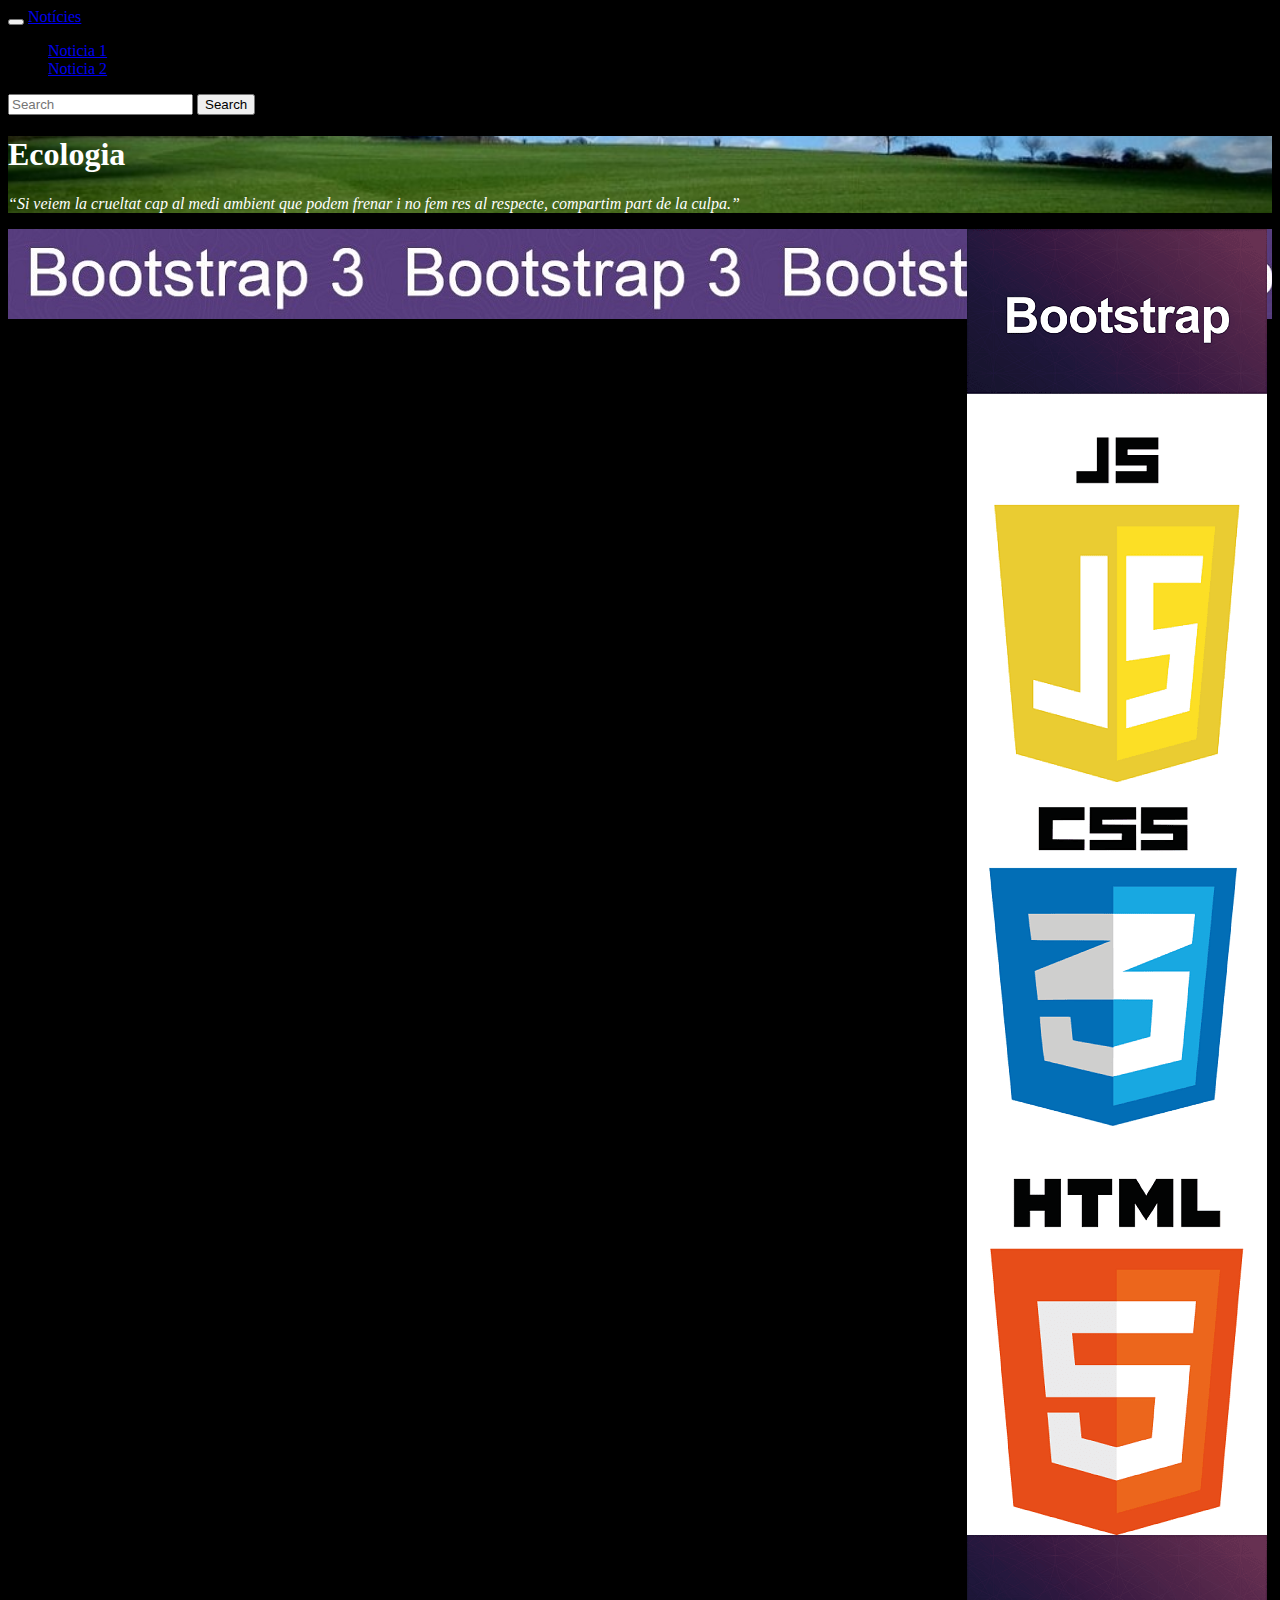
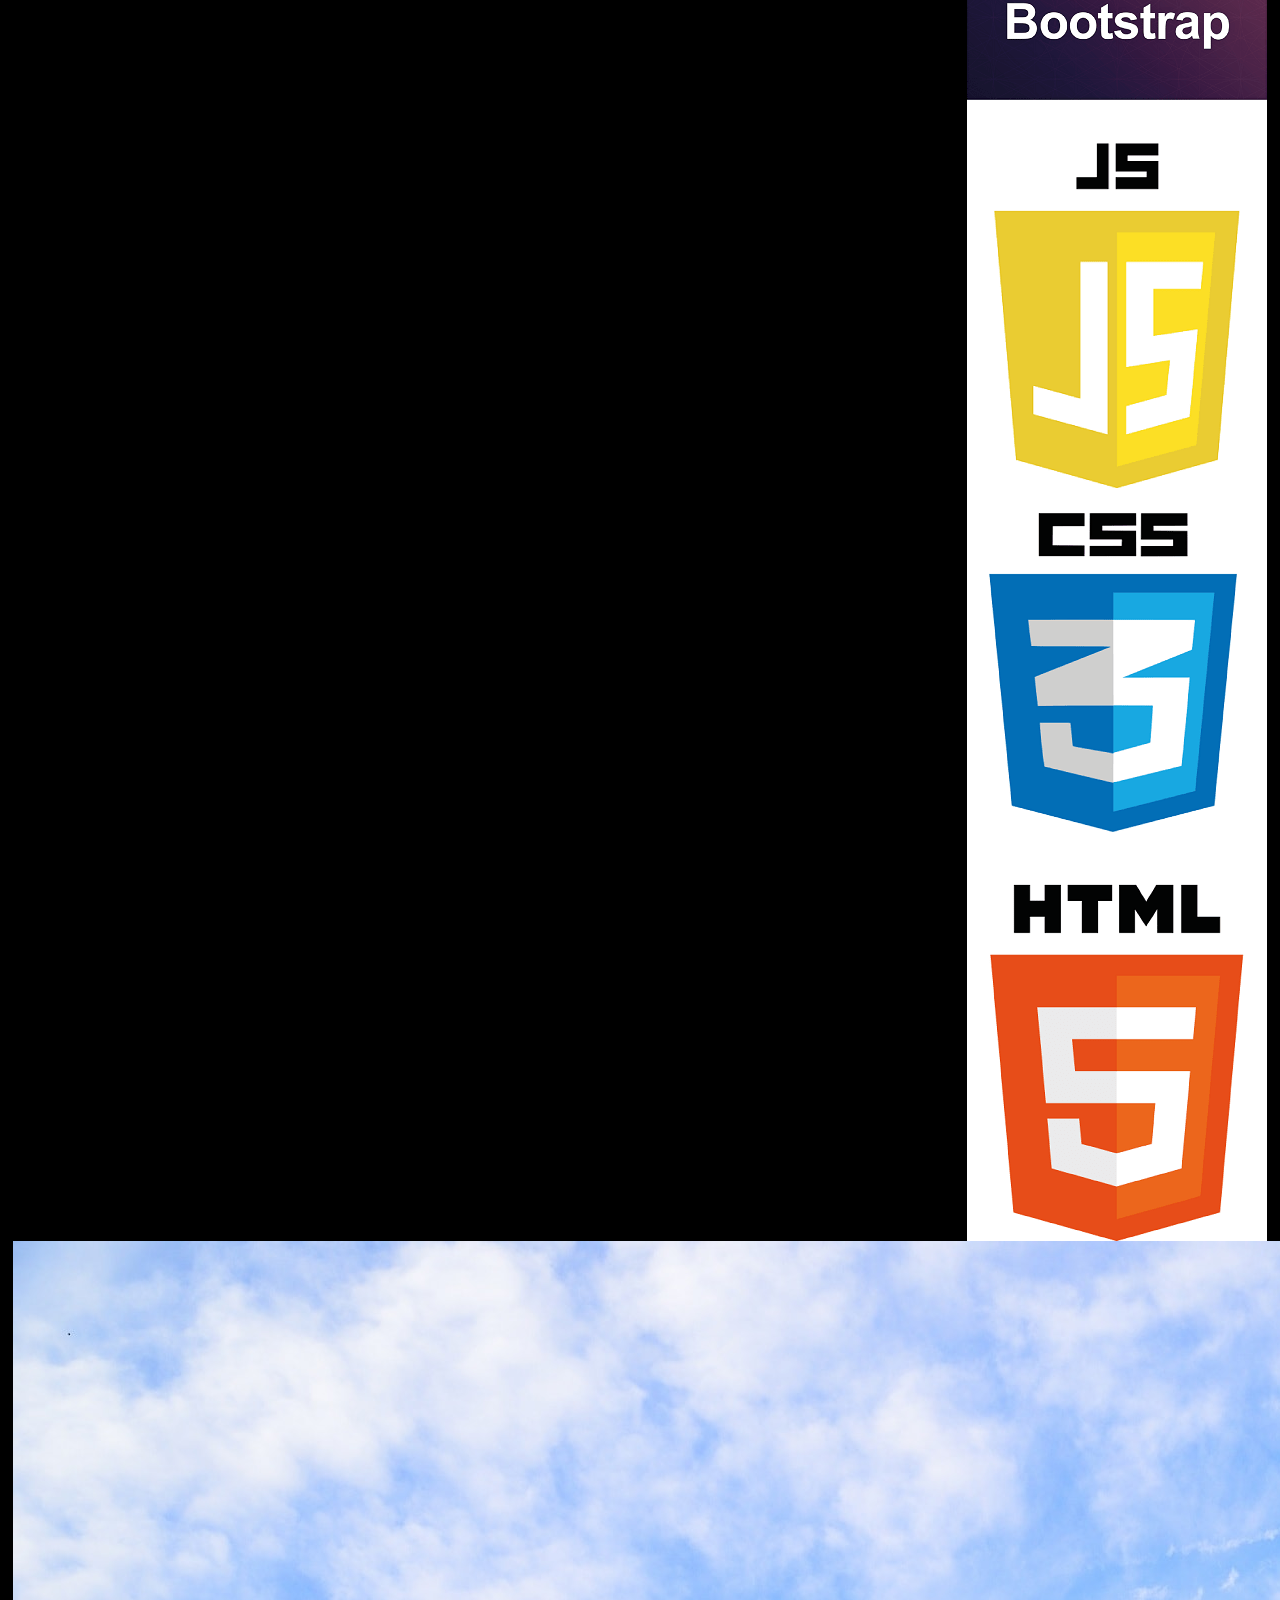
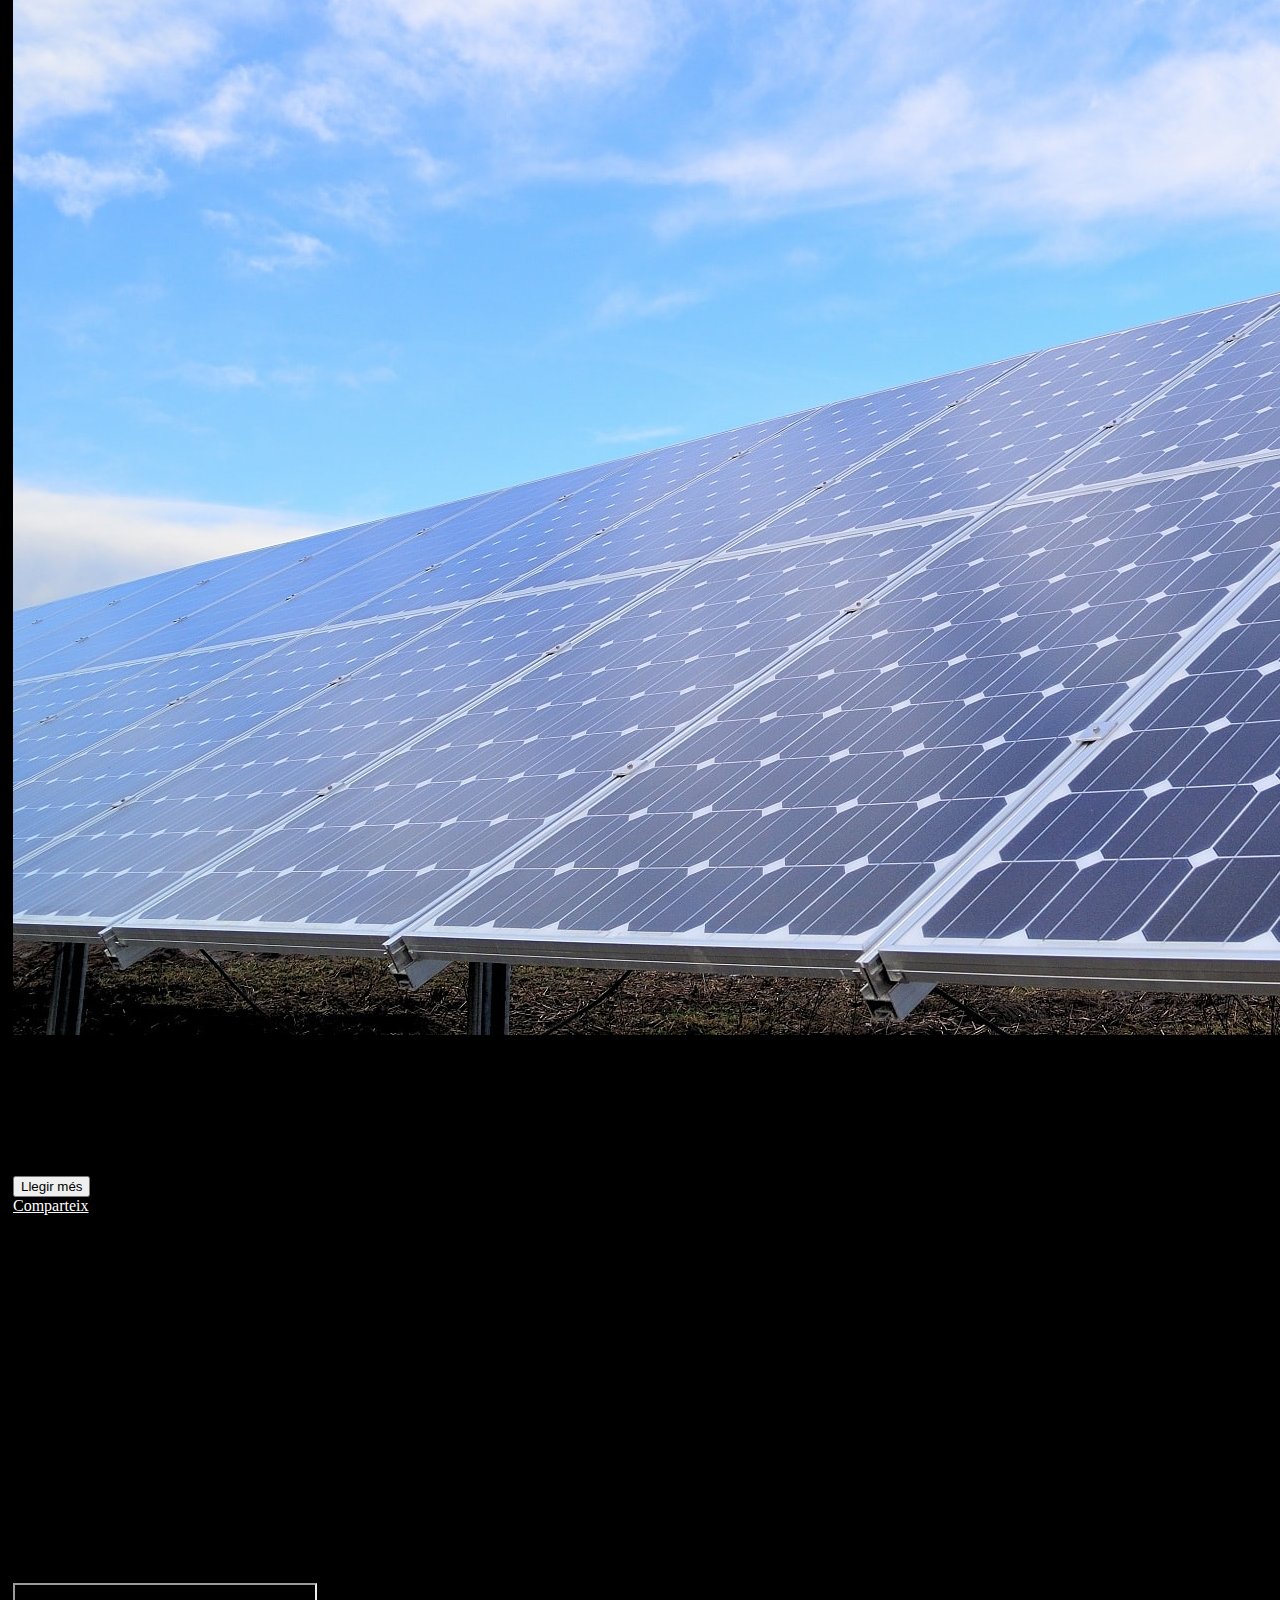
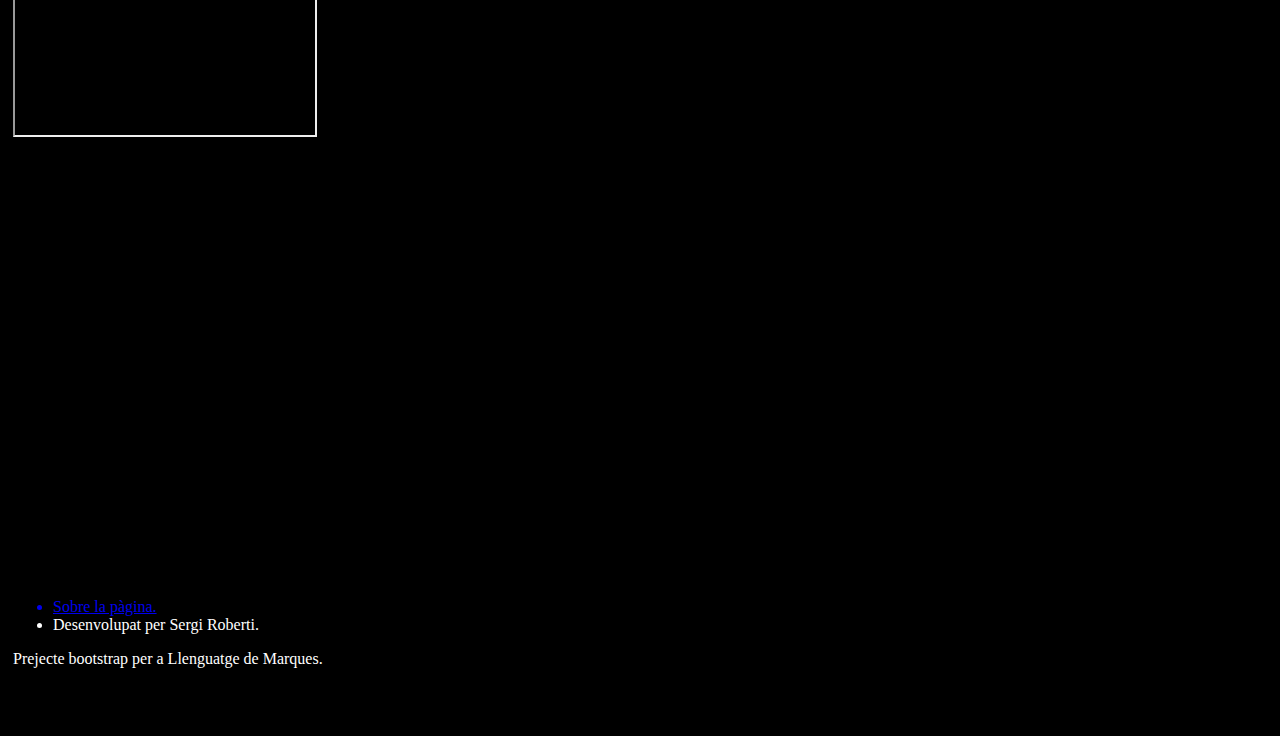
<file: index1.html>
<!DOCTYPE html>
<html lang="es">

<head>
    <title>Pàgina de notícies</title>
    <link href="img/logo.png" type="image/x-icon" rel="shotcut icon" />
    <!-- Required meta tags -->
    <meta charset="utf-8">
    <meta name="viewport" content="width=device-width, initial-scale=1, shrink-to-fit=no">
    <meta propiedad="og: url" contenido="http://www.sergiroberti.com " />
    <meta propiedad="og: tipo" contenido="Pàgina de noticies" />
    <meta propiedad="og: título de" contenido="Pàgina de noticies" />
    <meta propiedad="og: Descripción" contenido="Fet amb bootstrap" />
    <!-- Bootstrap CSS -->
    <link rel="stylesheet" href="https://maxcdn.bootstrapcdn.com/bootstrap/4.0.0-alpha.6/css/bootstrap.min.css" integrity="sha384-rwoIResjU2yc3z8GV/NPeZWAv56rSmLldC3R/AZzGRnGxQQKnKkoFVhFQhNUwEyJ" crossorigin="anonymous">
    <link rel="stylesheet" href="css/Style.css">
    <!-- jQuery first, then Tether, then Bootstrap JS. -->

    <link rel="alternate" type="application/rss+xml" title="rss de l'aplicació" href="RSS.xml">
</head>

<body>
    <nav class="container-fluit navbar navbar-toggleable-md navbar-inverse bg-inverse">
        <button class="navbar-toggler navbar-toggler-right" type="button" data-toggle="collapse" data-target="#navbarSupportedContent" aria-controls="navbarSupportedContent" aria-expanded="false" aria-label="Toggle navigation">
    <span class="navbar-toggler-icon"></span>
  </button>
        <a class="navbar-brand" href="index.html">Notícies</a>

        <div class="collapse navbar-collapse" id="navbarSupportedContent">
            <ul class="navbar-nav mr-auto">

                <li class="nav-item">
                    <a class="nav-link" href="index1.html">Noticia 1</a>
                </li>
                <li class="nav-item">
                    <a class="nav-link" href="index2.html">Noticia 2</a>
                </li>
            </ul>
            <form class="form-inline my-2 my-lg-0">
                <input class="form-control mr-sm-2" type="text" placeholder="Search">
                <button class="btn btn-outline-success my-2 my-sm-0" type="submit">Search</button>
            </form>
        </div>
    </nav>
    <div id="imatgeTitol" class=" container-fluit jumbotron">
        <h1 id="lletraBlanca" class="display-2">Ecologia</h1>
        <p>

        </p>
        <p id="lletraBlanca" class="lead"><cite>“Si veiem la crueltat cap al medi ambient que podem frenar i no fem res al respecte, compartim part de la culpa.”
        </cite> </p>
        <p>
            <i class="fa fa-genderless" aria-hidden="true"></i>
    </div>

    <div class="publicidadEscritori  hidden-sm-down">

    </div>
    <div class="publicidadMovil fixed-bottom hidden-md-up hidden-lg-up">

    </div>


    <div class="margeDreta">

        <div data-ng-href="" class="container-fluit ">
            <div class="card">
                <img class="img-fluid card-img-top" src="img/noticia1.jpg" alt="Card image cap">
                <div class="card-block">
                    <h2 class="card-title">Colau crearà l'empresa pública d'energia més gran de l'Estat.</h2>
                    <p class="card-text">
                        <p> El ple de l’Ajuntament de Barcelona aprovarà avui la creació d’una empresa pública per comercialitzar, en una primera fase, l’energia que consumeixin els edificis municipals, l’enllumenat públic i 20.000 cases. La nova empresa,
                            que es dirà Barcelona Energia, començarà a treballar per al mateix Ajuntament a finals del 2018 i, després de 3 mesos de prova, s’obrirà a la ciutadania.</p>
                        <div class="row justify-content-around">

                            <button class="btn btn-success col col-lg-2 col-md-4 col-xs-2" type="button" data-toggle="collapse" data-target="collapseExample" aria-expanded="false" aria-controls="collapseExample"> Llegir més
                        </button>
                            <div class="fb-share-button btn btn-primary col col-lg-2 col-md-4 col-xs-2" data-href="http://sergiroberti.com/" data-layout="button" data-size="large" data-mobile-iframe="true"><a class="fb-xfbml-parse-ignore " id="lletraBlanca" target="_blank" href="https://www.facebook.com/sharer/sharer.php?u=http%3A%2F%2Fsergiroberti.com%2F&amp;src=sdkpreparse">Comparteix</a></div>
                        </div>
                        <div class="card-text">
                            <p></p>
                            <p>L’energia que comercialitzi serà renovable i s’obtindrà gràcies a la incineració de residus que es fa actualment a la planta del Besòs, més la que puguin generar diferents plaques fotovoltaiques, com la del Fòrum. També es
                                vendrà al mercat l’energia que puguin produir els barcelonins que es facin clients de la nova empresa i que instal·lin plaques solars a casa seva. Barcelona Energia es compromet a comprar tot l’excedent d’energia dels ciutadans,
                                que, a canvi, tindran descomptes en el rebut de la llum.</p>
                            <p> Altres ciutats com Cadis també han iniciat projectes similars de municipalització de l’energia, però aquesta serà l’empresa d’energia 100% pública més gran de l’Estat i tota l’electricitat que comercialitzarà serà renovable
                                i de proximitat.</p>
                            <p> Barcelona Energia serà la comercialitzadora de Tersa, l’empresa que gestiona els residus de l’àrea metropolitana. Aquest sistema una mica enrevessat -que fa anys que s’estudia- té l’objectiu de garantir el control públic d’un
                                recurs bàsic respectant el medi ambient i, tot això, complint la normativa vigent. La llei de competència determina que les empreses públiques no poden destinar als privats més d’un 20% del que generin. El 20% de tota l’energia
                                que pot comercialitzar l’Ajuntament de Barcelona equival, segons el consum mitjà, a 20.000 llars. Per contra, aquestes restriccions tenen un avantatge clau, i és que l’Ajuntament podrà contractar aquesta empresa sense haver
                                d’organitzar un concurs públic. És a dir, les grans comercialitzadores no hi podran competir. L’Ajuntament confia que aquesta operació no acabarà als tribunals, ja que la creació de l’empresa es va exposar públicament i
                                no va rebre al·legacions.
                            </p>


                            <p> La xifra inicial de llars que podran contractar la nova empresa és petita, ja que a a Barcelona hi ha 657.000 habitatges. El regidor de Presidència, Aigua i Energia, Eloi Badia, va explicar ahir que altres empreses municipals,
                                com TMB o BSM, que tenen un gran consum d’electricitat, se sumaran a Barcelona Energia. També s’està fent el tràmit perquè s’hi afegeixi l’Àrea Metropolitana de Barcelona.</p>
                            <div class="embed-responsive embed-responsive-16by9"><iframe class="embed-responsive-item" src="https://www.youtube.com/embed/0204bnoDcS4"></iframe></div>
                            <br> </br>
                            <h4>Cada cop més criutadans.</h4>
                            <p> Les incorporacions permetran fer créixer ràpidament el percentatge públic de la nova empresa, de manera que s’hi podran afegir altres consumidors privats sense superar el 20% que fixa la llei. Badia va explicar que Barcelona
                                Energia “serà una companyia municipal de confiança” i que els ciutadans “hi podran accedir com ho fan amb les altres companyies”. Per seleccionar quins habitants podran ser clients i quins no, utilitzaran l’ordre de petició.
                                En una primera fase, hi tindran dret els primers 20.000 que ho demanin.</p>
                            <p>
                                La mesura també permetrà un estalvi de recursos. Barcelona es gasta cada any 34 milions d’euros en la compra d’energia. Amb la posada en marxa del nou sistema, els estudis municipals apunten que l’Ajuntament es podria estalviar 500.000 euros a l’any.
                                Els ciutadans que contractin el servei també estalviaran diners, segons Badia, ja que podran rebaixar la potència amb un marge més elevat que la resta d’operadores, un pas que permetrà rebaixar la factura. </p>
                            <p>La nova empresa, segons el compromís del regidor, complirà la llei 24/2015 de pobresa energètica i, a més, aconsellarà els seus clients perquè no malgastin energia i, per tant, diners. Barcelona Energia també vol ser “un instrument
                                de promoció i estímul de la generació energètica local i renovable”, segons fonts municipals, així com “l’autogeneració i l’autoconsum”.</p>
                            <h4>Acord municipal</h4>
                            <p> La creació d’aquesta empresa s’arrossega des de fa anys. Va ser el govern de l’alcalde Xavier Trias qui va iniciar els tràmits i el d’Ada Colau qui l’ha acabat de perfilar. Avui el ple municipal aprovarà la creació de la nova
                                empresa. Si res no canvia, tots els partits tret del PP, que s’abstindrà, hi votaran a favor. Per al govern, l’aprovació significa “la transició cap a la sobirania energètica de la ciutat”.</p>

                        </div>
                    </p>
                </div>
            </div>
            <p></p>
        </div>


        <p></p>
        <div class="container-fluid">
            <p></p>
            <div class="row">
                <div id="lletraBlanca" class="col">
                    <ul class="footer-links">
                        <a href="https://github.com/seergi93/PaginaNoticiesBootstrap">
                            <li>Sobre la pàgina.</li>
                        </a>
                        <li>Desenvolupat per Sergi Roberti.</li>
                    </ul>
                </div>
                <div id="lletraBlanca" class="col">
                    Prejecte bootstrap per a Llenguatge de Marques.
                </div>
            </div>
            <p></p>
        </div>
        <br> </br>
        <p></p>
    </div>
</body>

</html>
</file>
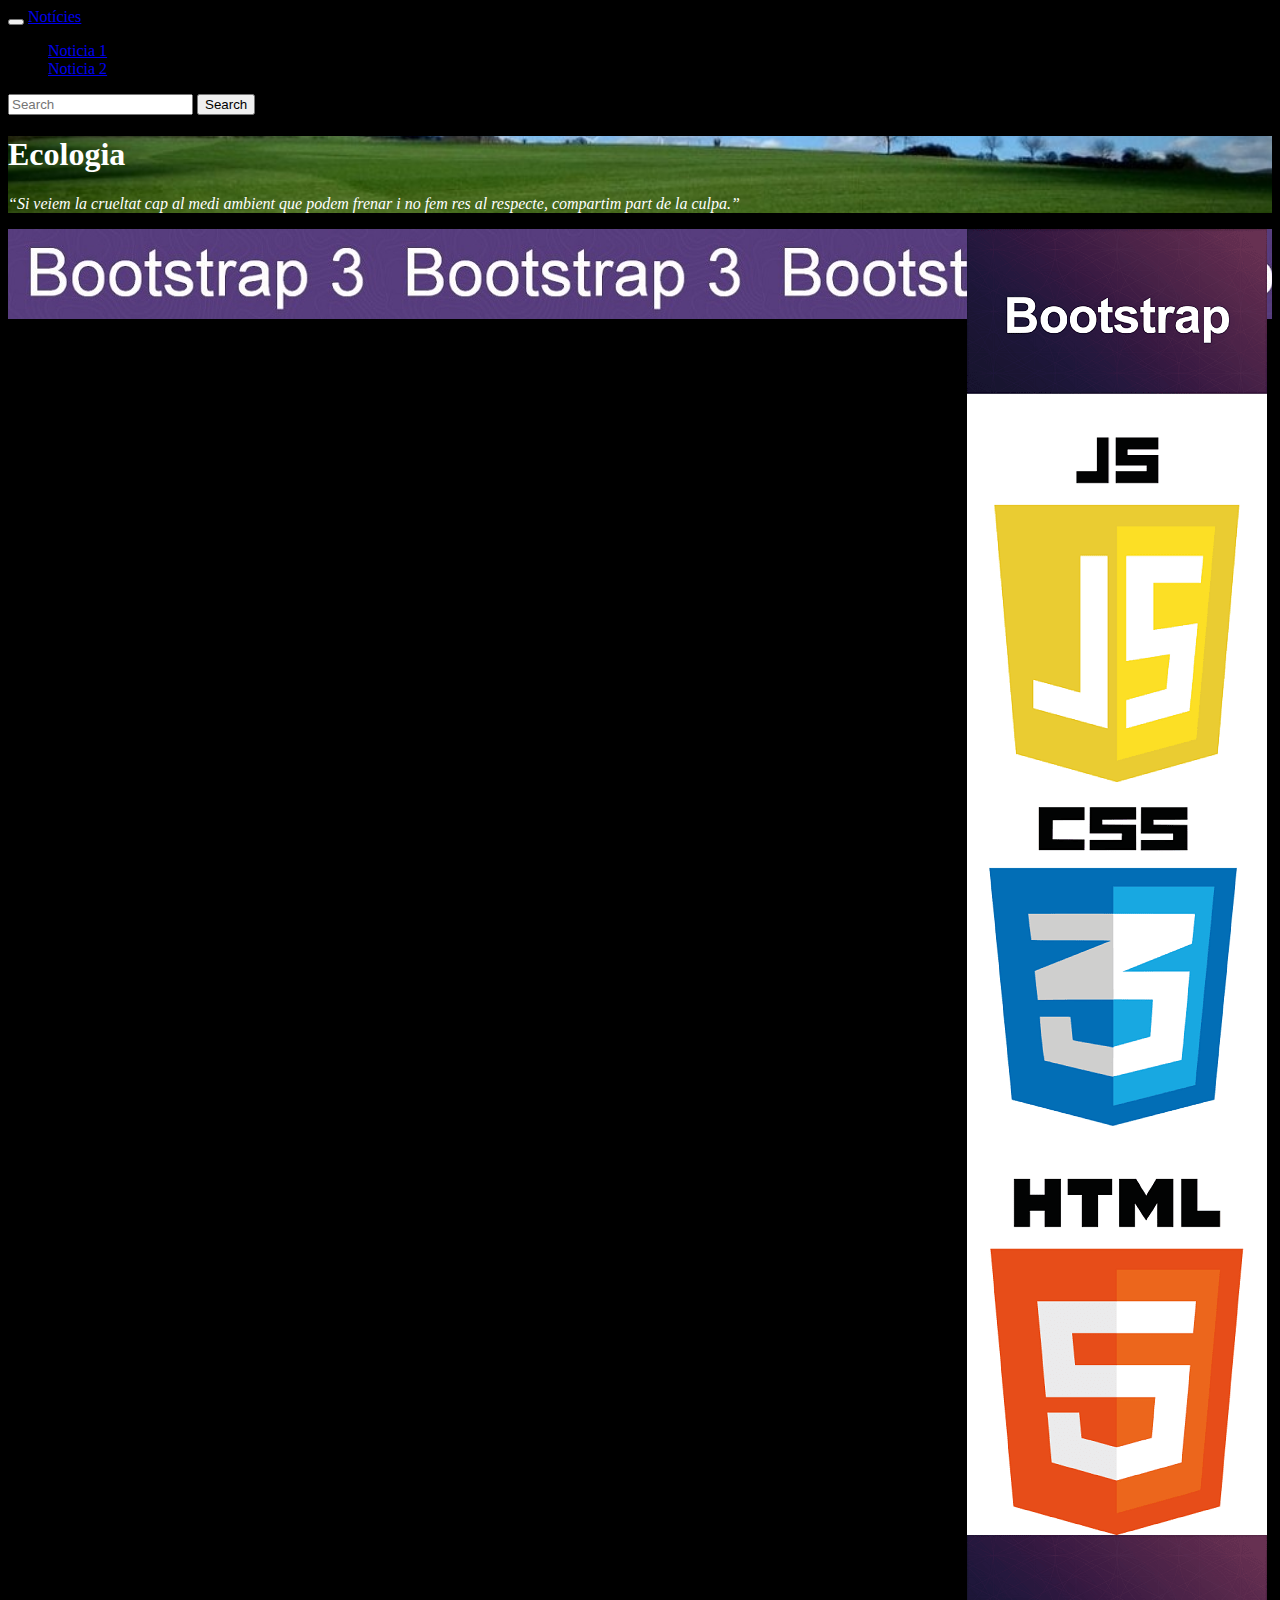
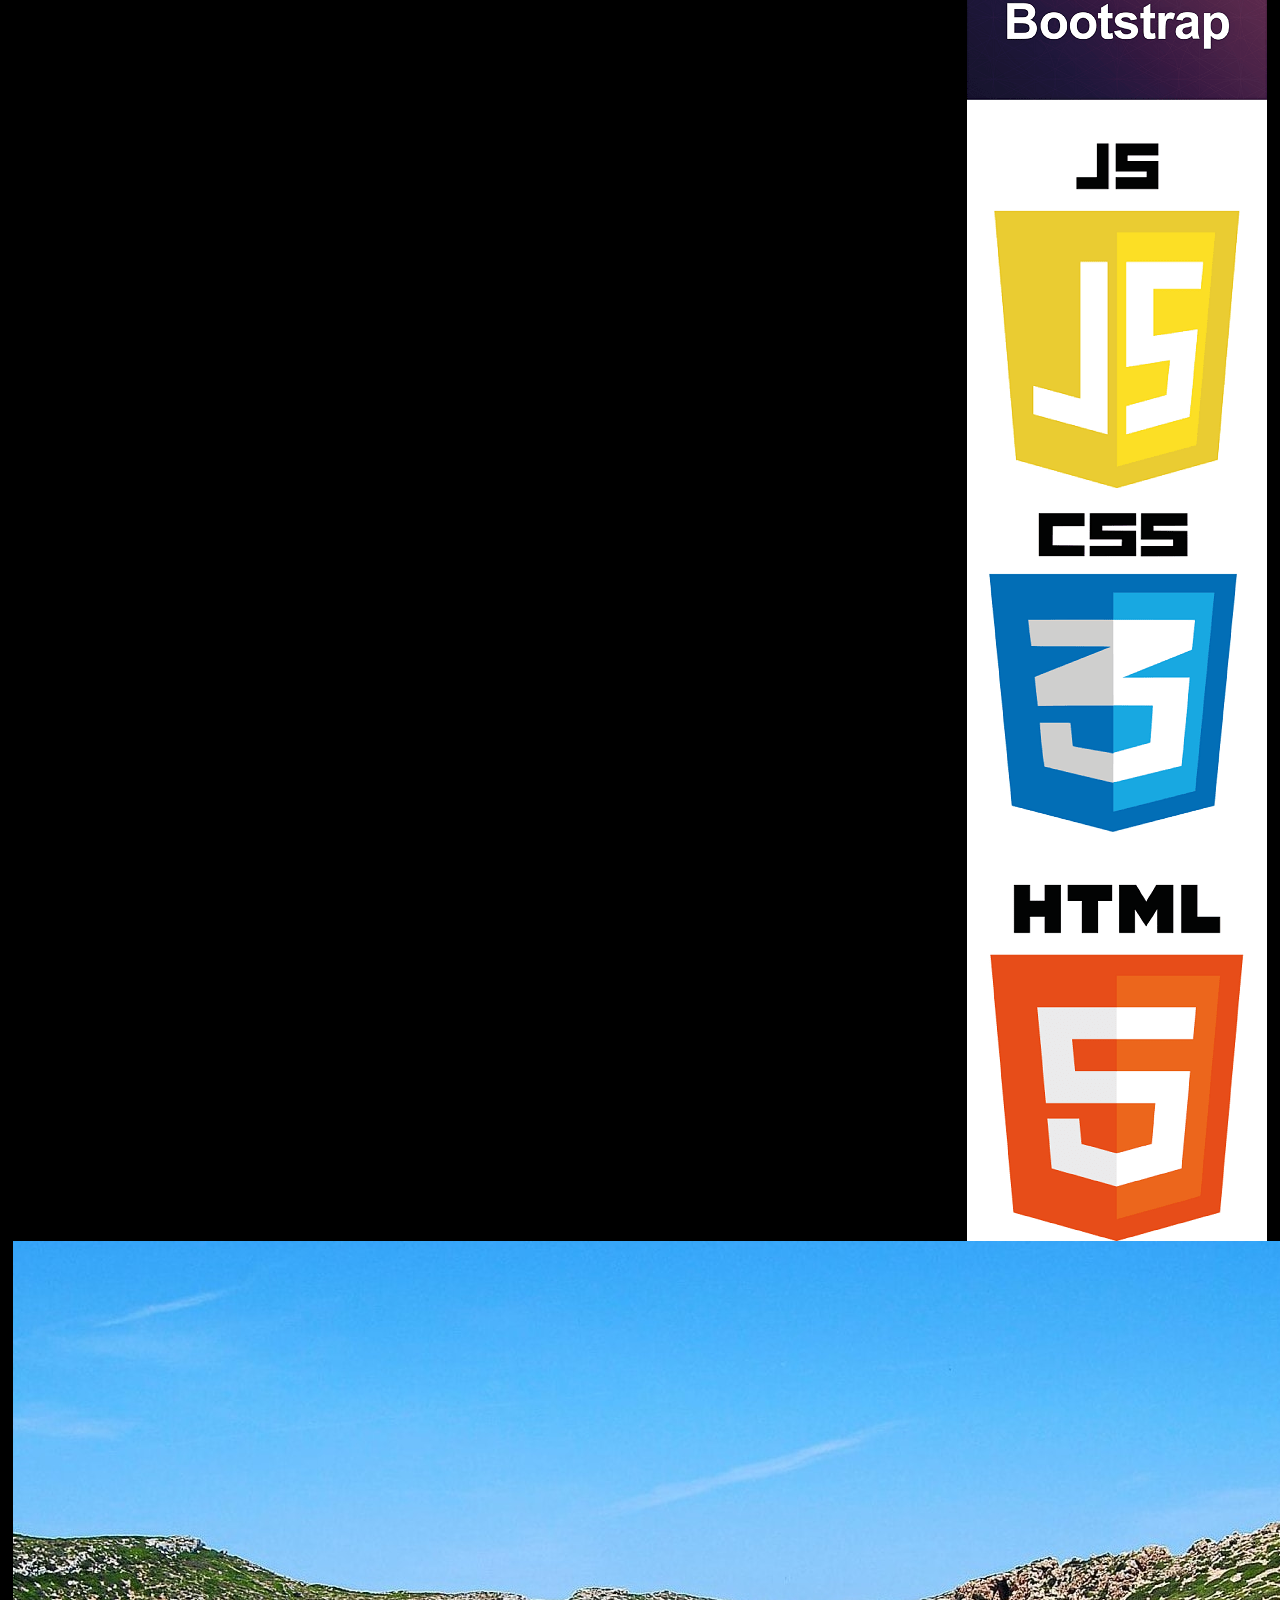
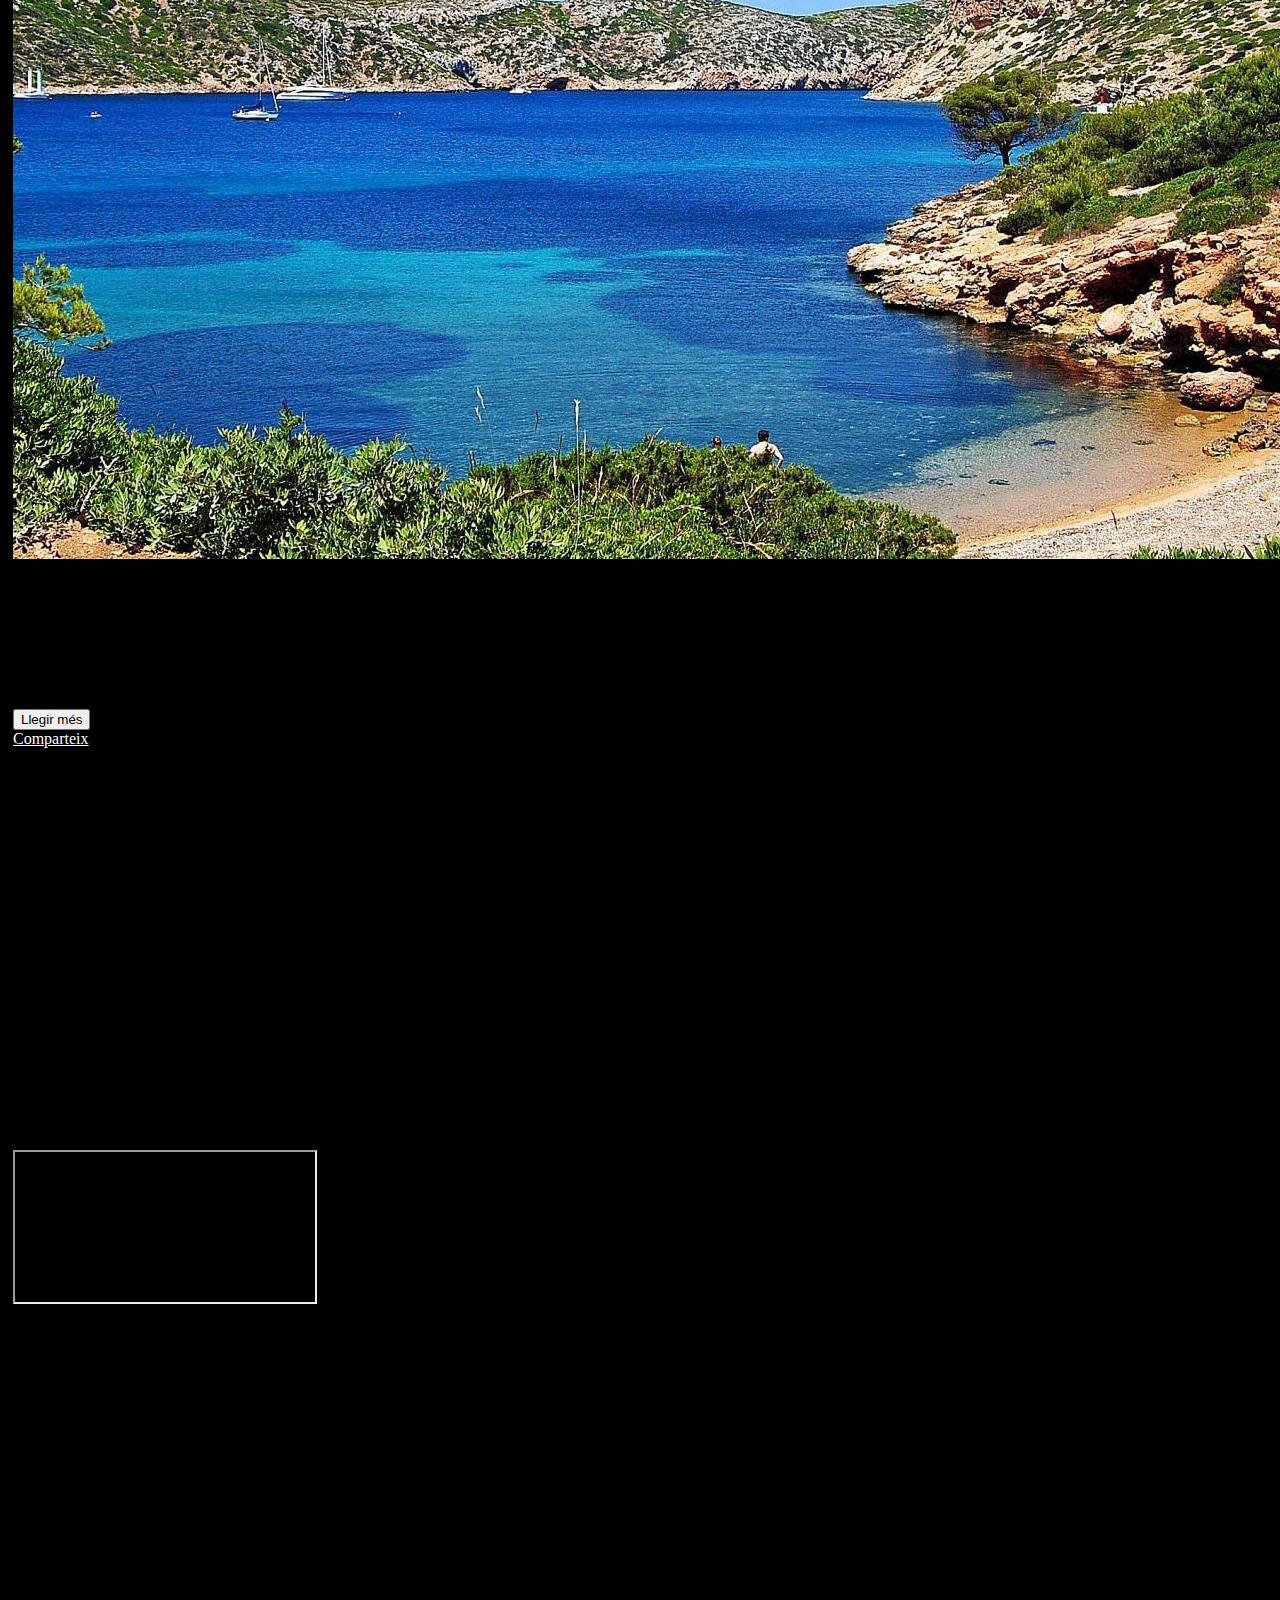
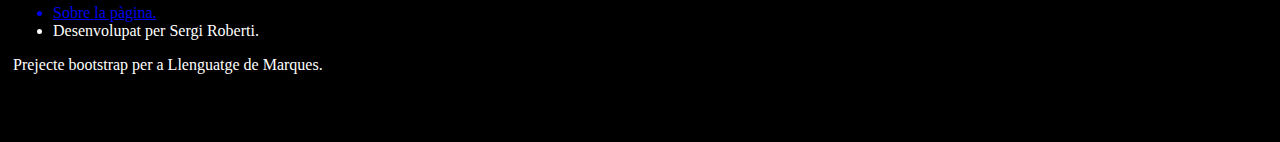
<file: index2.html>
<!DOCTYPE html>
<html lang="es">

<head>
    <title>Pàgina de notícies</title>
    <link href="img/logo.png" type="image/x-icon" rel="shotcut icon" />
    <!-- Required meta tags -->
    <meta charset="utf-8">
    <meta name="viewport" content="width=device-width, initial-scale=1, shrink-to-fit=no">
    <meta propiedad="og: url" contenido="http://www.sergiroberti.com " />
    <meta propiedad="og: tipo" contenido="Pàgina de noticies" />
    <meta propiedad="og: título de" contenido="Pàgina de noticies" />
    <meta propiedad="og: Descripción" contenido="Fet amb bootstrap" />
    <!-- Bootstrap CSS -->
    <link rel="stylesheet" href="https://maxcdn.bootstrapcdn.com/bootstrap/4.0.0-alpha.6/css/bootstrap.min.css" integrity="sha384-rwoIResjU2yc3z8GV/NPeZWAv56rSmLldC3R/AZzGRnGxQQKnKkoFVhFQhNUwEyJ" crossorigin="anonymous">
    <link rel="stylesheet" href="css/Style.css">
    <!-- jQuery first, then Tether, then Bootstrap JS. -->

    <link rel="alternate" type="application/rss+xml" title="rss de l'aplicació" href="RSS.xml">
</head>

<body>
    <nav class="container-fluit navbar navbar-toggleable-md navbar-inverse bg-inverse">
        <button class="navbar-toggler navbar-toggler-right" type="button" data-toggle="collapse" data-target="#navbarSupportedContent" aria-controls="navbarSupportedContent" aria-expanded="false" aria-label="Toggle navigation">
    <span class="navbar-toggler-icon"></span>
  </button>
        <a class="navbar-brand" href="index.html">Notícies</a>

        <div class="collapse navbar-collapse" id="navbarSupportedContent">
            <ul class="navbar-nav mr-auto">

                <li class="nav-item">
                    <a class="nav-link" href="index1.html">Noticia 1</a>
                </li>
                <li class="nav-item">
                    <a class="nav-link" href="index2.html">Noticia 2</a>
                </li>
            </ul>
            <form class="form-inline my-2 my-lg-0">
                <input class="form-control mr-sm-2" type="text" placeholder="Search">
                <button class="btn btn-outline-success my-2 my-sm-0" type="submit">Search</button>
            </form>
        </div>
    </nav>
    <div id="imatgeTitol" class=" container-fluit jumbotron">
        <h1 id="lletraBlanca" class="display-2">Ecologia</h1>
        <p>

        </p>
        <p id="lletraBlanca" class="lead"><cite>“Si veiem la crueltat cap al medi ambient que podem frenar i no fem res al respecte, compartim part de la culpa.”
        </cite> </p>
        <p>
            <i class="fa fa-genderless" aria-hidden="true"></i>
    </div>

    <div class="publicidadEscritori  hidden-sm-down">

    </div>
    <div class="publicidadMovil fixed-bottom hidden-md-up hidden-lg-up">

    </div>


    <div class="margeDreta">

        <div class="card">
            <img class="img-fluid card-img-top" src="img/noticia3.jpg" alt="Card image cap">
            <div class="card-block">
                <h2 class="card-title">El Govern vol obrir Cabrera a "esdeveniments", en contra d'ecologistes i Agents de Medi Ambient.</h2>
                <p class="card-text">
                    <p></p>
                    El Patronat de Cabrera s'ha pronunciat avui favor de l'esborrany del nou Pla Rector d'Ús i Gestió (PRUG) del Parc Nacional de Cabrera. Ho ha fet amb catorze vots a favor, l'abstenció de l'Institut Oceanogràfic i de la UIB, i els vots en contra del GOB,
                    Oceana i els Agents de Medi Ambient.
                </p>
                <div class="row justify-content-around">
                    <button class="btn btn-success col col-lg-2 col-md-4 col-xs-2" type="button" data-toggle="collapse" data-target="#collapseExample3" aria-expanded="false" aria-controls="collapseExample3"> Llegir més
                        </button>
                    <div class="fb-share-button btn btn-primary col col-lg-2 col-md-4 col-xs-2" data-href="http://sergiroberti.com/" data-layout="button" data-size="large" data-mobile-iframe="true"><a class="fb-xfbml-parse-ignore " id="lletraBlanca" target="_blank" href="https://www.facebook.com/sharer/sharer.php?u=http%3A%2F%2Fsergiroberti.com%2F&amp;src=sdkpreparse">Comparteix</a></div>
                </div>
                <div class="card-text">
                    <p></p>
                    <p>Marta Carreras, d'Oceana, ha explicat que la seva organització hi ha votat en contra "perquè el PRUG preveu que s'hi puguin realitzar competicions esportives i esdeveniments, sense concretar quins".</p>
                    <p>Pensen que per l'impacte que poden tenir aquestes competicions i esdeveniments en un Parc Nacional, és necessari que "s'especifiqui més quin tipus d'actuacions s'hi poden dur a terme i quines no, i no deixar-ho tot a un futur pla de
                        gestió específic. Creim que s'ha de sotmetre a debat obrir Cabrera a aquestes fórmules, que en principi no són per a les quals està previst un Parc Nacional".</p>
                    <p>Així i tot, davant les preguntes dels ecologistes, els responsables de Medi Ambient presents al patronat han assegurat que de "festes, no se n'hi faran".</p>
                    <p>Pel que fa a l'ampliació del Parc, Oceana valora positivament que s'inclogui en el PRUG aquesta qüestió, si bé considera que "de manera molt insuficient, amb un genèric continuar estudiant la viabilitat, quan ja hi ha prou estudis
                        que la demostren". Consideren per això que "es podria parlar d'impulsar-la" i que l'esborrany aprovat avui i que ara s'haurà de sotmetre a exposició pública "és massa tebi".</p>
                    <p>Un altre motiu que ha fet que aquesta organització hagi votat contra la proposta elaborada pel Govern ha estat la de les reserves marines, zones on es prohibeixen totalment les activitats, inclosa la navegació. Estudis fets per l'Institut
                        Oceanogràfic i el Govern mateix havien conclòs que era recomanable declarar-les a tres noves zones: l'Imperial, els Estells i na Foradada. Emperò el PRUG només proposa declarar reserva marina l'Imperial i, en canvi, descarta na
                        Foradada. "No ens sembla bé, perquè fins i tot els tècnics del Govern havien dit que era recomanable. En el cas dels Estells, es decreta zona de reserva fins a 25 metres de fondària, però no de manera integral. El document queda
                        massa curt en aquest aspecte, que seria molt bo per a la biodiversitat del parc, ja que les reserves amb caràcter integral tenen efectes molt positius, fins i tot per als pescadors que tenen llicència per treballar a Cabrera",
                        ha dit Carreras.</p>


                    <div class="embed-responsive embed-responsive-16by9"><iframe class="embed-responsive-item" src="https://www.youtube.com/embed/epLUzxLEAs0"></iframe></div>
                    <p></p>
                    <p>Ara, el document passarà a exposició pública perquè tothom pugui fer-hi al·legacions. El Pla Rector d'Ús i Gestió de Cabrera va caducar el 2012 i des d'aleshores s'ha anat prorrogant per mantenir-ne la vigència.</p>
                    <p>Durant el procés de redacció del nou pla, que avui ja ha superat el primer tràmit, el responsable de Biodiversitat i Espais Naturals del GOB, Toni Muñoz, ja advertí que, tal com està plantejat l'esborrany, "és un canvi de paradigma
                        i de model. Company veu els espais naturals com a zones d'oci, i això és molt perillós. L'explotació turística i l'aprofitament d'algunes empreses de Cabrera no poden estar per damunt de la seva conservació, que és el motiu principal
                        pel qual es va declarar Parc Nacional, i és responsabilitat de l'Administració assegurar que aquests valors naturals no es facin malbé", digué la tardor passada.</p>
                    <p>El GOB ha denunciat públicament que les intencions de Medi Ambient són "incrementar l'aprofitament turístic de Cabrera, sota el pretext de fomentar-ne l'ús públic. No ens oposam que l'arxipèlag sigui un espai de trobada amb la natura,
                        però és prioritari assegurar que els recursos naturals no pateixen, perquè, en cas contrari, s'hauria perdut de vista el sentit original. Per anar a fer xous, hi ha molts altres llocs".</p>
                    <p>El Patronat del Parc Nacional de Cabrera està format per representants del govern central, del Govern balear, d’organitzacions ecologistes, com Oceana i GOB, de confraries de pescadors de la zona, de la Universitat de les Illes Balears
                        (UIB) i d’altres organismes de recerca científica.</p>
                    <p></p>
                </div>

                </p>
            </div>
        </div>

        <p></p>
        <div class="container-fluid">
            <p></p>
            <div class="row">
                <div id="lletraBlanca" class="col">
                    <ul class="footer-links">
                        <a href="https://github.com/seergi93/PaginaNoticiesBootstrap">
                            <li>Sobre la pàgina.</li>
                        </a>
                        <li>Desenvolupat per Sergi Roberti.</li>
                    </ul>
                </div>
                <div id="lletraBlanca" class="col">
                    Prejecte bootstrap per a Llenguatge de Marques.
                </div>
            </div>
            <p></p>
        </div>
        <br> </br>
        <p></p>
    </div>
</body>

</html>
</file>
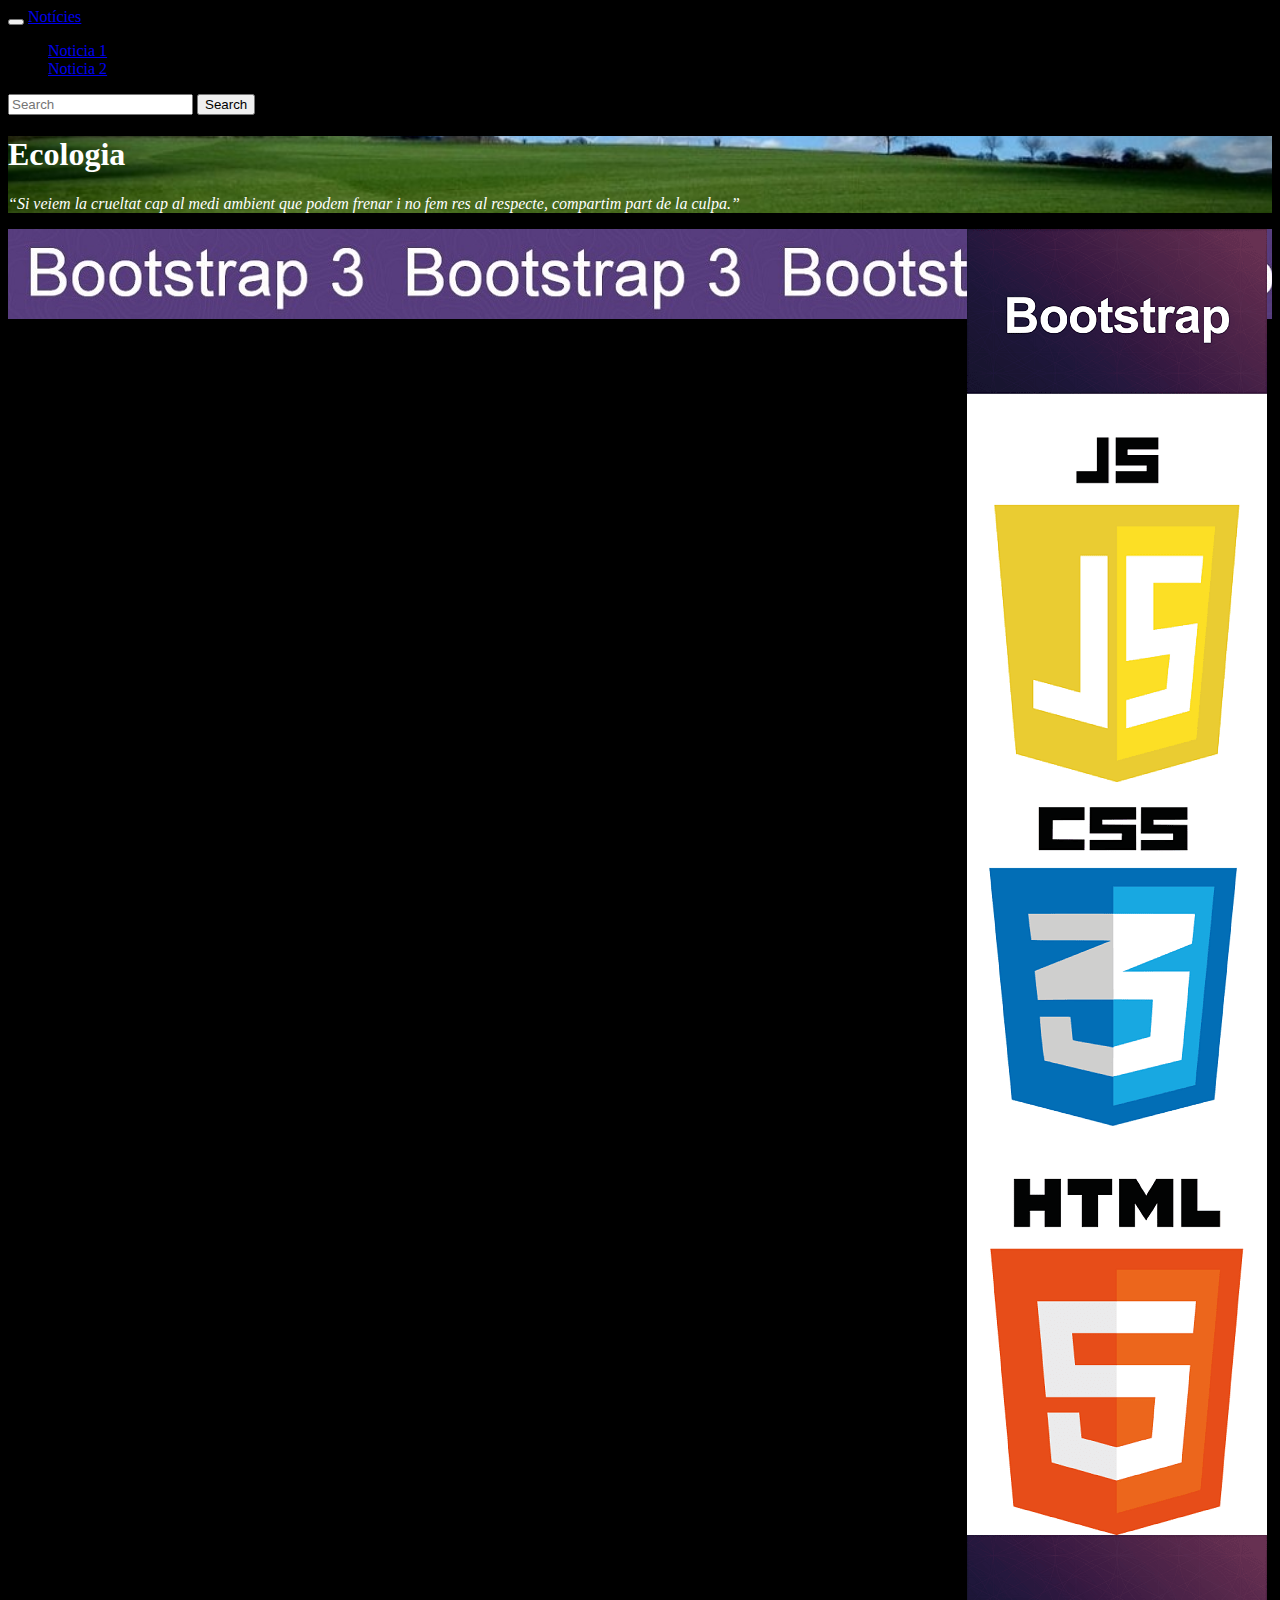
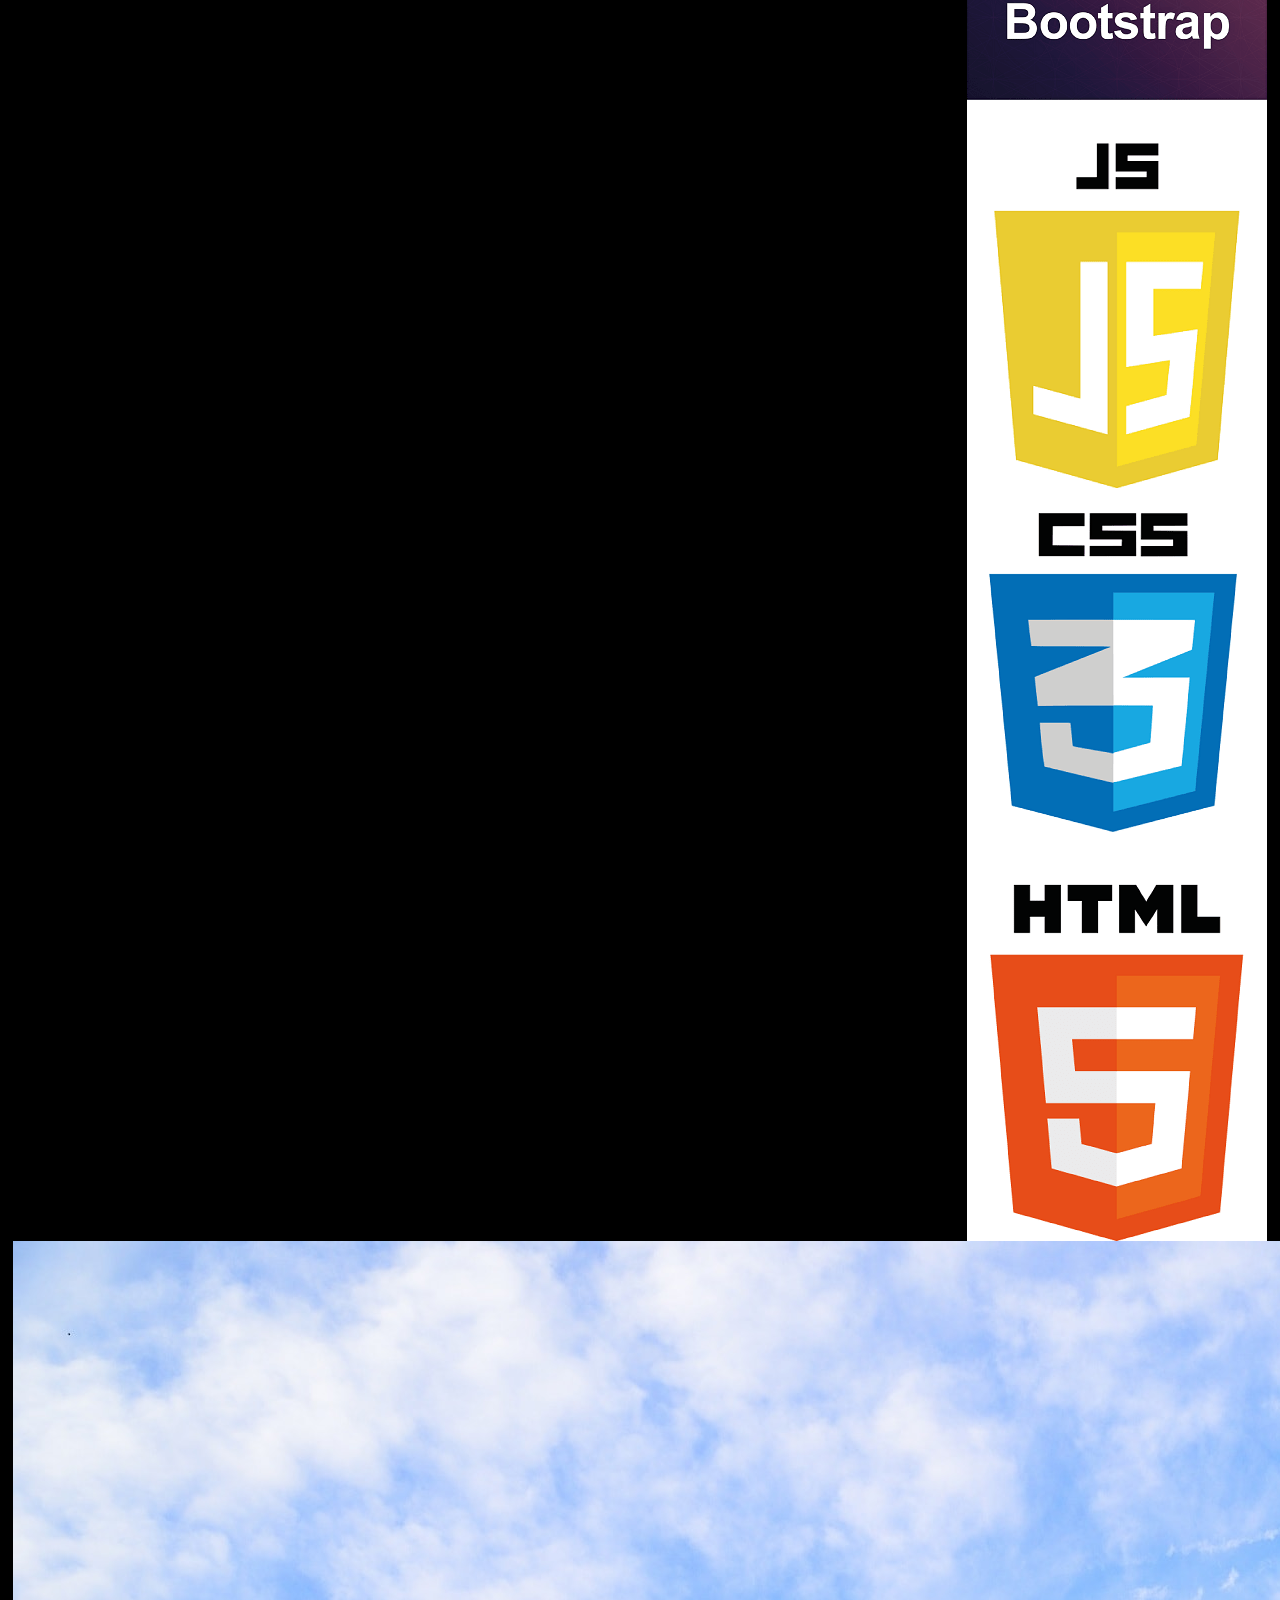
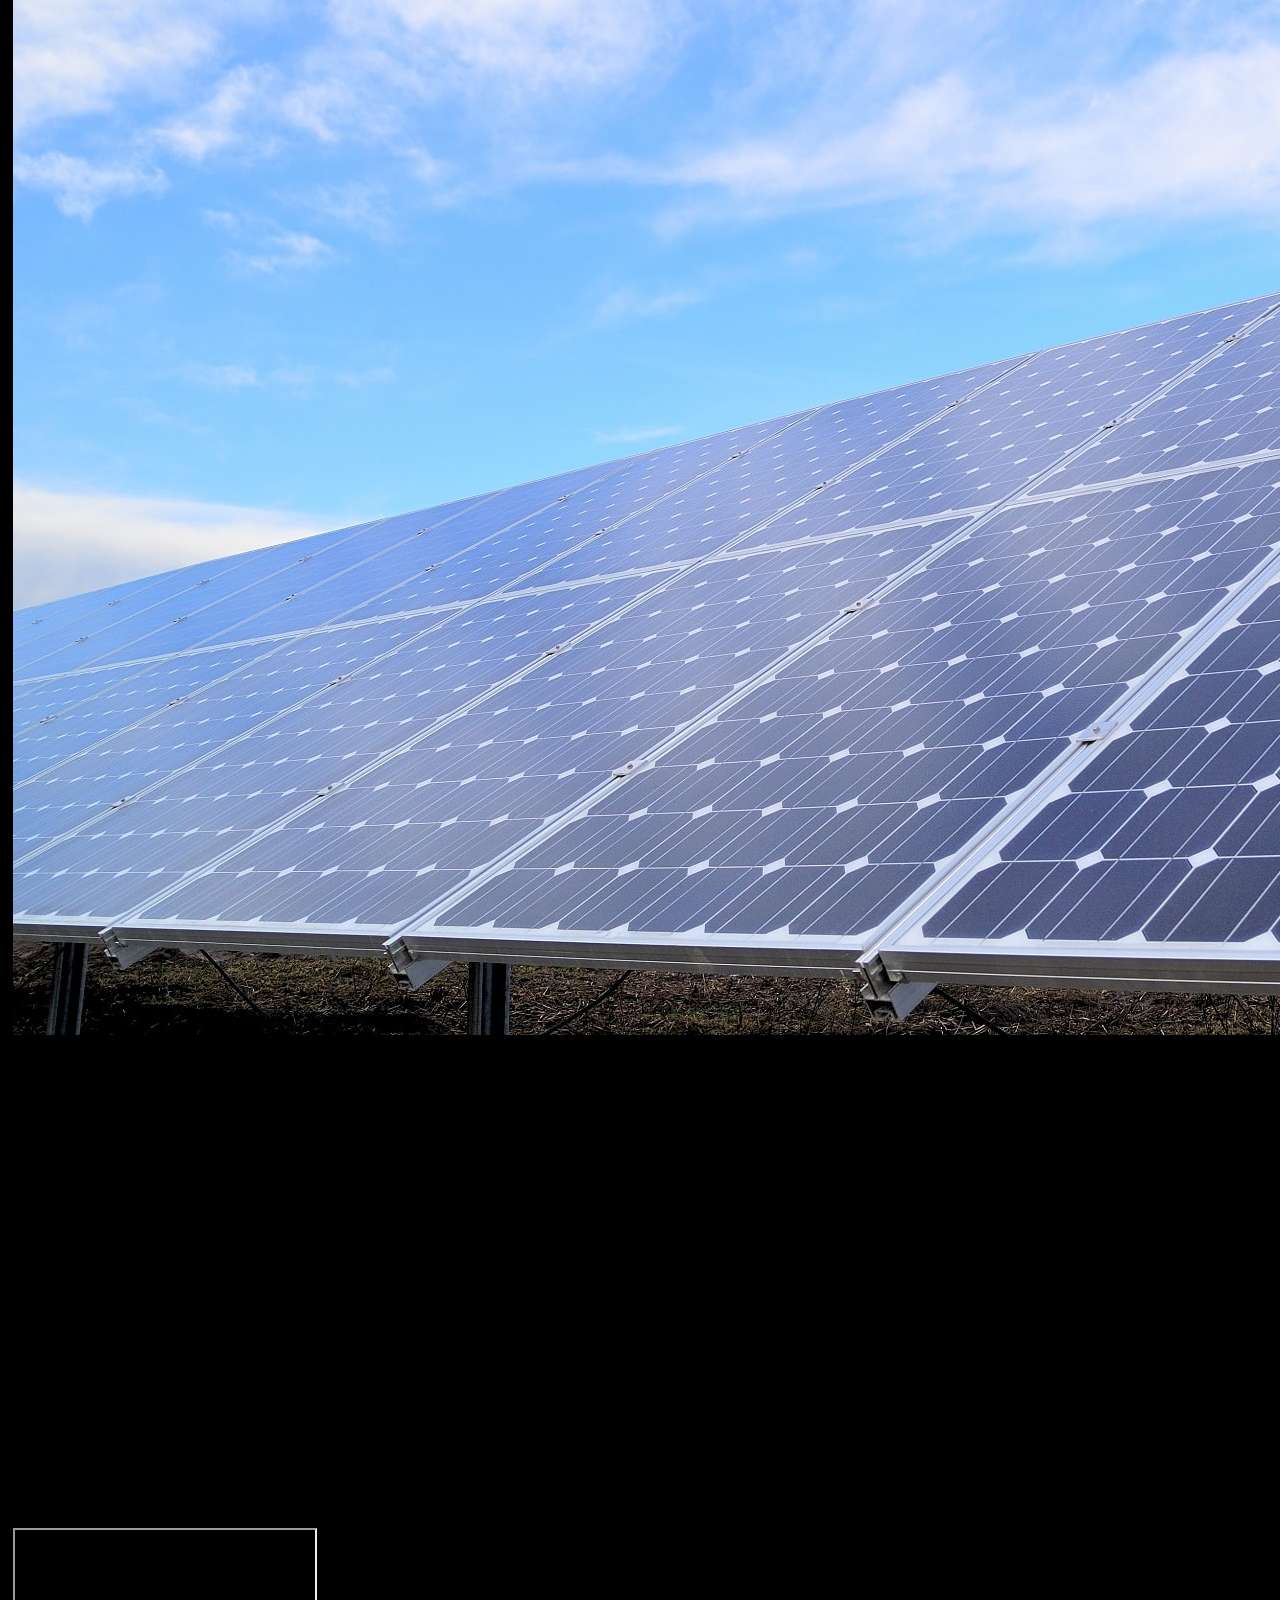
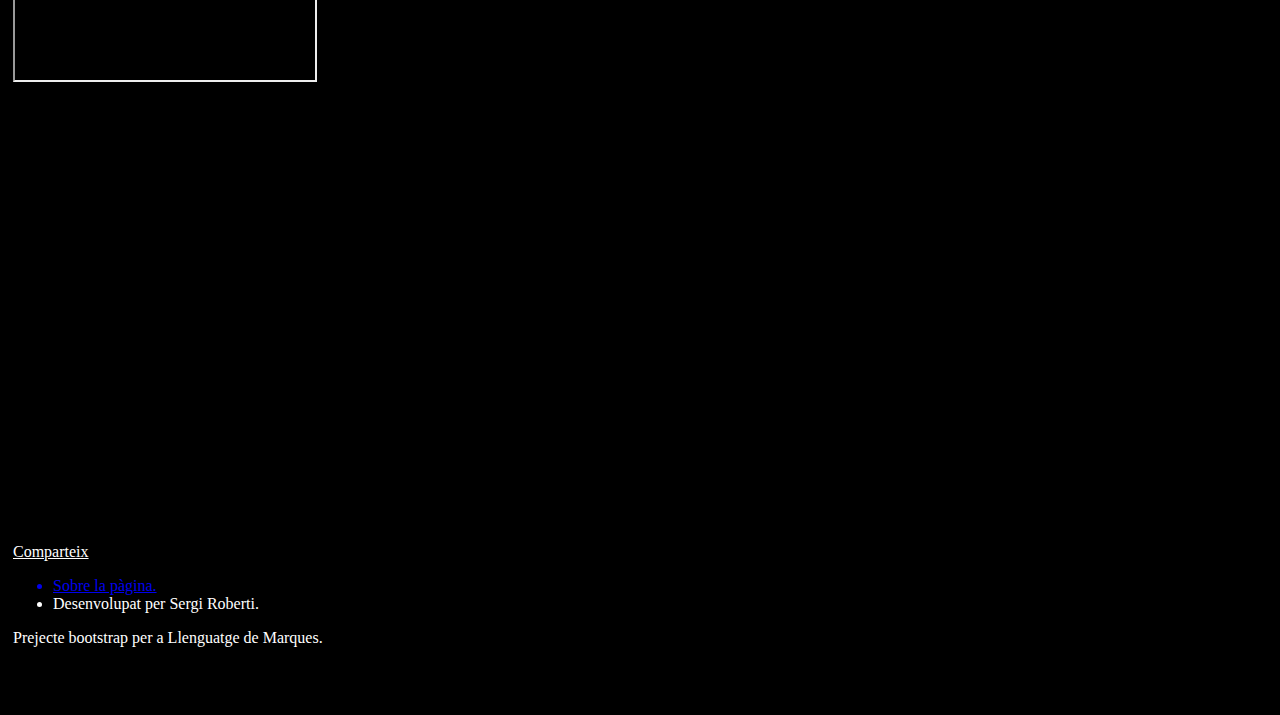
<file: news1.html>
<!DOCTYPE html>
<html lang="es">

<head>
    <title>Pàgina de notícies</title>
    <link href="img/logo.png" type="image/x-icon" rel="shotcut icon" />
    <!-- Required meta tags -->
    <meta charset="utf-8">
    <meta name="viewport" content="width=device-width, initial-scale=1, shrink-to-fit=no">
    <meta propiedad="og: url" contenido="http://www.sergiroberti.com/news1 " />
    <meta propiedad="og: tipo" contenido="Pàgina de noticies" />
    <meta propiedad="og: título de" contenido="Pàgina de noticies" />
    <meta propiedad="og: Descripción" contenido="Fet amb bootstrap" />
    <!-- Bootstrap CSS -->
    <link rel="stylesheet" href="https://maxcdn.bootstrapcdn.com/bootstrap/4.0.0-alpha.6/css/bootstrap.min.css" integrity="sha384-rwoIResjU2yc3z8GV/NPeZWAv56rSmLldC3R/AZzGRnGxQQKnKkoFVhFQhNUwEyJ" crossorigin="anonymous">
    <link rel="stylesheet" href="css/Style.css">
    <!-- jQuery first, then Tether, then Bootstrap JS. -->

    <link rel="alternate" type="application/rss+xml" title="rss de l'aplicació" href="RSS.xml">
</head>

<body>
    <nav class="container-fluit navbar navbar-toggleable-md navbar-inverse bg-inverse">
        <button class="navbar-toggler navbar-toggler-right" type="button" data-toggle="collapse" data-target="#navbarSupportedContent" aria-controls="navbarSupportedContent" aria-expanded="false" aria-label="Toggle navigation">
    <span class="navbar-toggler-icon"></span>
  </button>
        <a class="navbar-brand" href="index.html">Notícies</a>

        <div class="collapse navbar-collapse" id="navbarSupportedContent">
            <ul class="navbar-nav mr-auto">

                <li class="nav-item">
                    <a class="nav-link" href="news1.html">Noticia 1</a>
                </li>
                <li class="nav-item">
                    <a class="nav-link" href="news2.html">Noticia 2</a>
                </li>
            </ul>
            <form class="form-inline my-2 my-lg-0">
                <input class="form-control mr-sm-2" type="text" placeholder="Search">
                <button class="btn btn-outline-success my-2 my-sm-0" type="submit">Search</button>
            </form>
        </div>
    </nav>
    <div id="imatgeTitol" class=" container-fluit jumbotron">
        <h1 id="lletraBlanca" class="display-2">Ecologia</h1>
        <p>

        </p>
        <p id="lletraBlanca" class="lead"><cite>“Si veiem la crueltat cap al medi ambient que podem frenar i no fem res al respecte, compartim part de la culpa.”
        </cite> </p>
        <p>
            <i class="fa fa-genderless" aria-hidden="true"></i>
    </div>

    <div class="publicidadEscritori  hidden-sm-down">

    </div>
    <div class="publicidadMovil fixed-bottom hidden-md-up hidden-lg-up">

    </div>


    <div class="margeDreta">

        <div data-ng-href="" class="container-fluit ">
            <div class="card">
                <img class="img-fluid card-img-top" src="img/noticia1.jpg" alt="Card image cap">
                <div class="card-block">
                    <h2 class="card-title">Colau crearà l'empresa pública d'energia més gran de l'Estat.</h2>
                    <p class="card-text">
                        <p> El ple de l’Ajuntament de Barcelona aprovarà avui la creació d’una empresa pública per comercialitzar, en una primera fase, l’energia que consumeixin els edificis municipals, l’enllumenat públic i 20.000 cases. La nova empresa,
                            que es dirà Barcelona Energia, començarà a treballar per al mateix Ajuntament a finals del 2018 i, després de 3 mesos de prova, s’obrirà a la ciutadania.</p>
                        <div class="row justify-content-around">

                            <div class="card-text">
                                <p></p>
                                <p>L’energia que comercialitzi serà renovable i s’obtindrà gràcies a la incineració de residus que es fa actualment a la planta del Besòs, més la que puguin generar diferents plaques fotovoltaiques, com la del Fòrum. També
                                    es vendrà al mercat l’energia que puguin produir els barcelonins que es facin clients de la nova empresa i que instal·lin plaques solars a casa seva. Barcelona Energia es compromet a comprar tot l’excedent d’energia
                                    dels ciutadans, que, a canvi, tindran descomptes en el rebut de la llum.</p>
                                <p> Altres ciutats com Cadis també han iniciat projectes similars de municipalització de l’energia, però aquesta serà l’empresa d’energia 100% pública més gran de l’Estat i tota l’electricitat que comercialitzarà serà renovable
                                    i de proximitat.</p>
                                <p> Barcelona Energia serà la comercialitzadora de Tersa, l’empresa que gestiona els residus de l’àrea metropolitana. Aquest sistema una mica enrevessat -que fa anys que s’estudia- té l’objectiu de garantir el control públic
                                    d’un recurs bàsic respectant el medi ambient i, tot això, complint la normativa vigent. La llei de competència determina que les empreses públiques no poden destinar als privats més d’un 20% del que generin. El 20%
                                    de tota l’energia que pot comercialitzar l’Ajuntament de Barcelona equival, segons el consum mitjà, a 20.000 llars. Per contra, aquestes restriccions tenen un avantatge clau, i és que l’Ajuntament podrà contractar aquesta
                                    empresa sense haver d’organitzar un concurs públic. És a dir, les grans comercialitzadores no hi podran competir. L’Ajuntament confia que aquesta operació no acabarà als tribunals, ja que la creació de l’empresa es
                                    va exposar públicament i no va rebre al·legacions.
                                </p>


                                <p> La xifra inicial de llars que podran contractar la nova empresa és petita, ja que a a Barcelona hi ha 657.000 habitatges. El regidor de Presidència, Aigua i Energia, Eloi Badia, va explicar ahir que altres empreses municipals,
                                    com TMB o BSM, que tenen un gran consum d’electricitat, se sumaran a Barcelona Energia. També s’està fent el tràmit perquè s’hi afegeixi l’Àrea Metropolitana de Barcelona.</p>
                                <div class="embed-responsive embed-responsive-16by9"><iframe class="embed-responsive-item" src="https://www.youtube.com/embed/0204bnoDcS4"></iframe></div>
                                <br> </br>
                                <h4>Cada cop més criutadans.</h4>
                                <p> Les incorporacions permetran fer créixer ràpidament el percentatge públic de la nova empresa, de manera que s’hi podran afegir altres consumidors privats sense superar el 20% que fixa la llei. Badia va explicar que Barcelona
                                    Energia “serà una companyia municipal de confiança” i que els ciutadans “hi podran accedir com ho fan amb les altres companyies”. Per seleccionar quins habitants podran ser clients i quins no, utilitzaran l’ordre de
                                    petició. En una primera fase, hi tindran dret els primers 20.000 que ho demanin.</p>
                                <p>
                                    La mesura també permetrà un estalvi de recursos. Barcelona es gasta cada any 34 milions d’euros en la compra d’energia. Amb la posada en marxa del nou sistema, els estudis municipals apunten que l’Ajuntament es podria estalviar 500.000 euros a l’any.
                                    Els ciutadans que contractin el servei també estalviaran diners, segons Badia, ja que podran rebaixar la potència amb un marge més elevat que la resta d’operadores, un pas que permetrà rebaixar la factura. </p>
                                <p>La nova empresa, segons el compromís del regidor, complirà la llei 24/2015 de pobresa energètica i, a més, aconsellarà els seus clients perquè no malgastin energia i, per tant, diners. Barcelona Energia també vol ser “un
                                    instrument de promoció i estímul de la generació energètica local i renovable”, segons fonts municipals, així com “l’autogeneració i l’autoconsum”.</p>
                                <h4>Acord municipal</h4>
                                <p> La creació d’aquesta empresa s’arrossega des de fa anys. Va ser el govern de l’alcalde Xavier Trias qui va iniciar els tràmits i el d’Ada Colau qui l’ha acabat de perfilar. Avui el ple municipal aprovarà la creació de la
                                    nova empresa. Si res no canvia, tots els partits tret del PP, que s’abstindrà, hi votaran a favor. Per al govern, l’aprovació significa “la transició cap a la sobirania energètica de la ciutat”.</p>
                                <p></p>
                                <div class="fb-share-button btn btn-primary col col-lg-2 col-md-4 col-xs-2" data-href="http://sergiroberti.com/" data-layout="button" data-size="large" data-mobile-iframe="true"><a class="fb-xfbml-parse-ignore " id="lletraBlanca" target="_blank" href="https://www.facebook.com/sharer/sharer.php?u=http%3A%2F%2Fsergiroberti.com%2F&amp;src=sdkpreparse">Comparteix</a></div>
                            </div>
                        </div>
                    </p>
                </div>
            </div>
            <p></p>
        </div>


        <p></p>
        <div class="container-fluid">
            <p></p>
            <div class="row">
                <div id="lletraBlanca" class="col">
                    <ul class="footer-links">
                        <a href="https://github.com/seergi93/PaginaNoticiesBootstrap">
                            <li>Sobre la pàgina.</li>
                        </a>
                        <li>Desenvolupat per Sergi Roberti.</li>
                    </ul>
                </div>
                <div id="lletraBlanca" class="col">
                    Prejecte bootstrap per a Llenguatge de Marques.
                </div>
            </div>
            <p></p>
        </div>
        <br> </br>
        <p></p>
    </div>
</body>

</html>
</file>
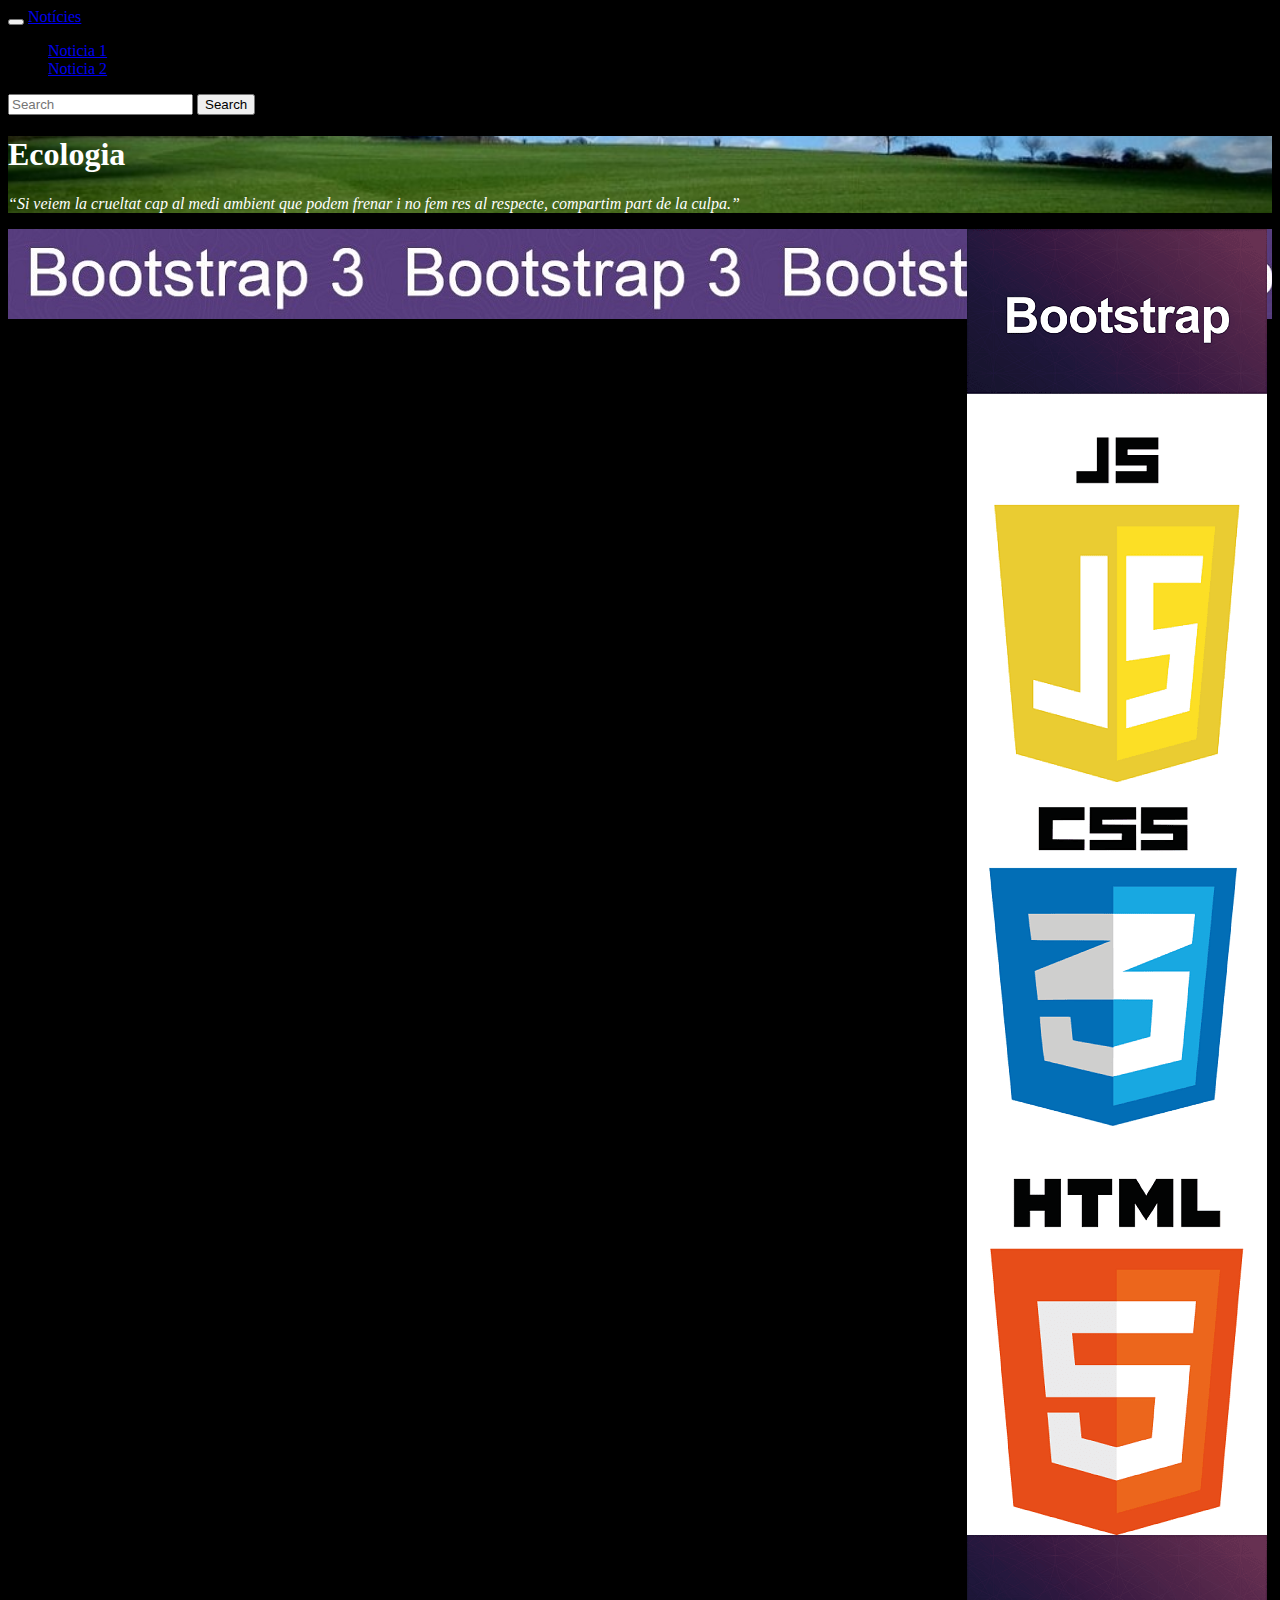
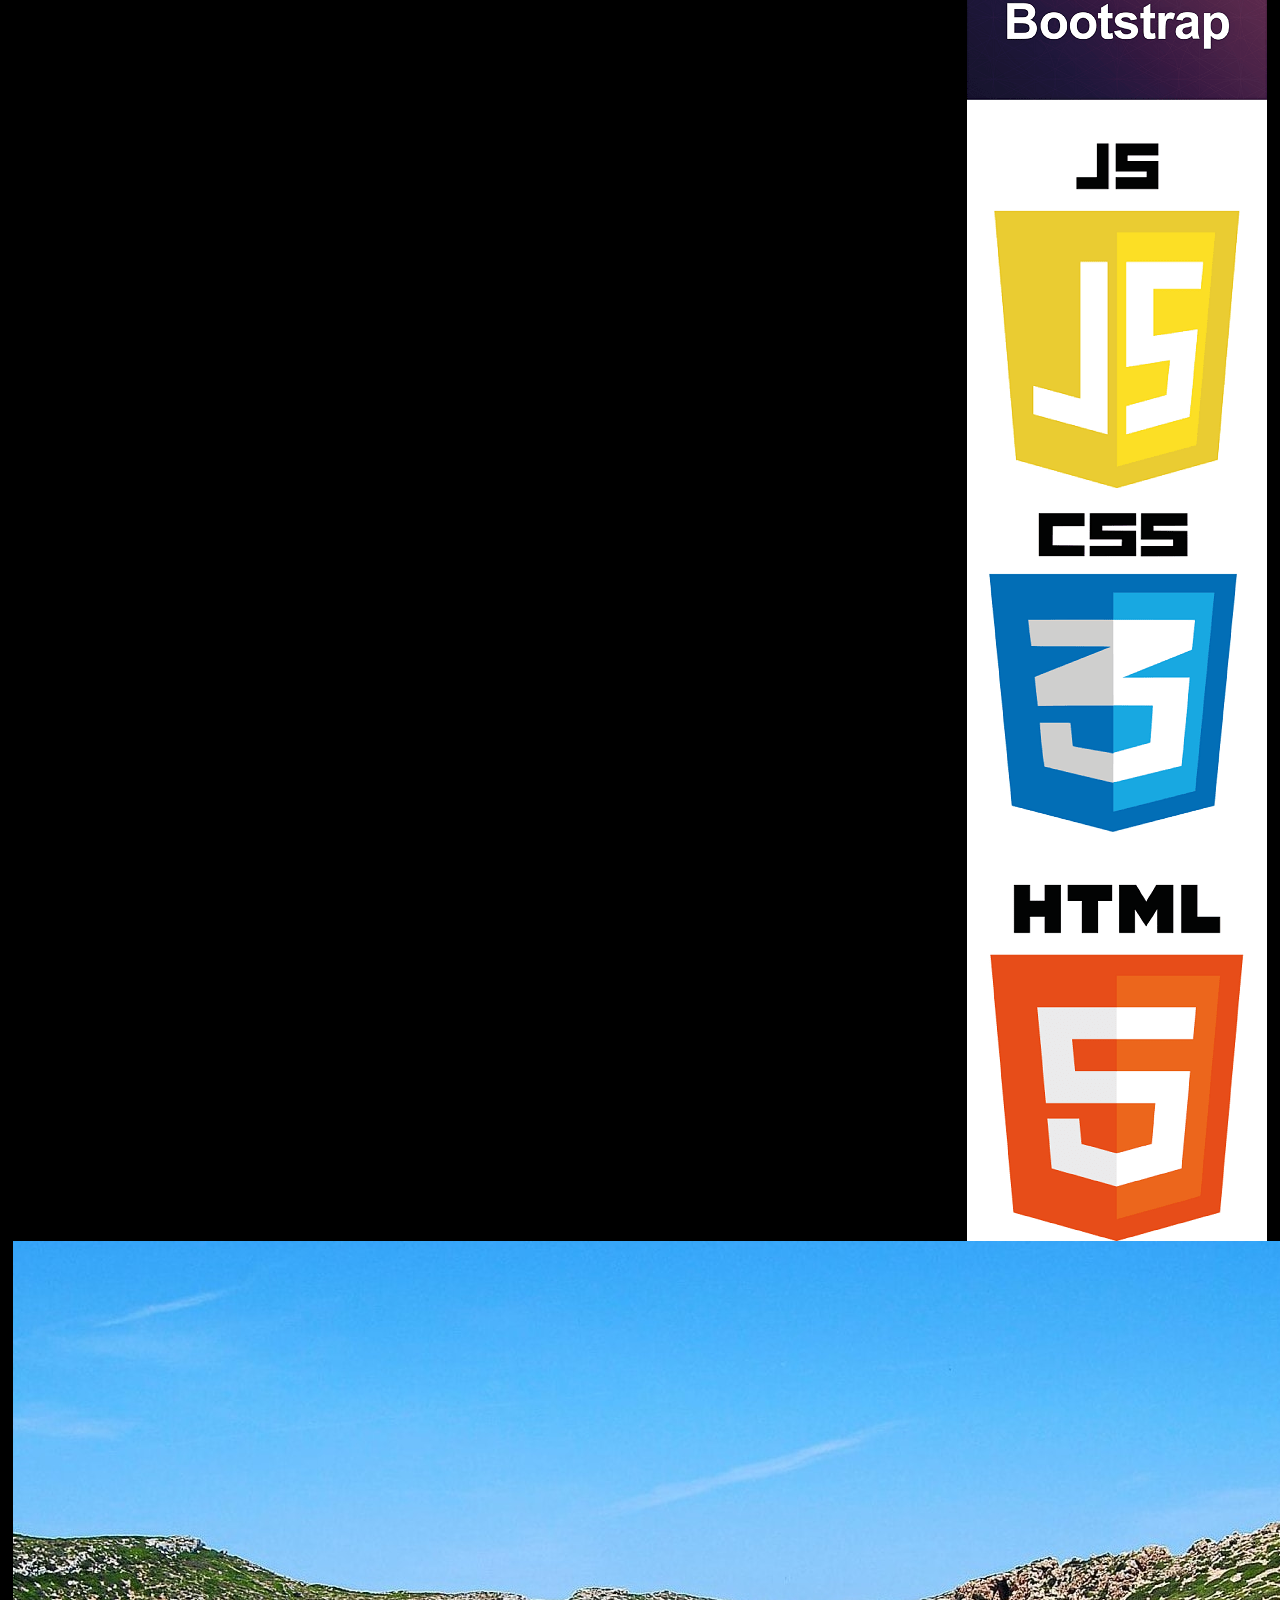
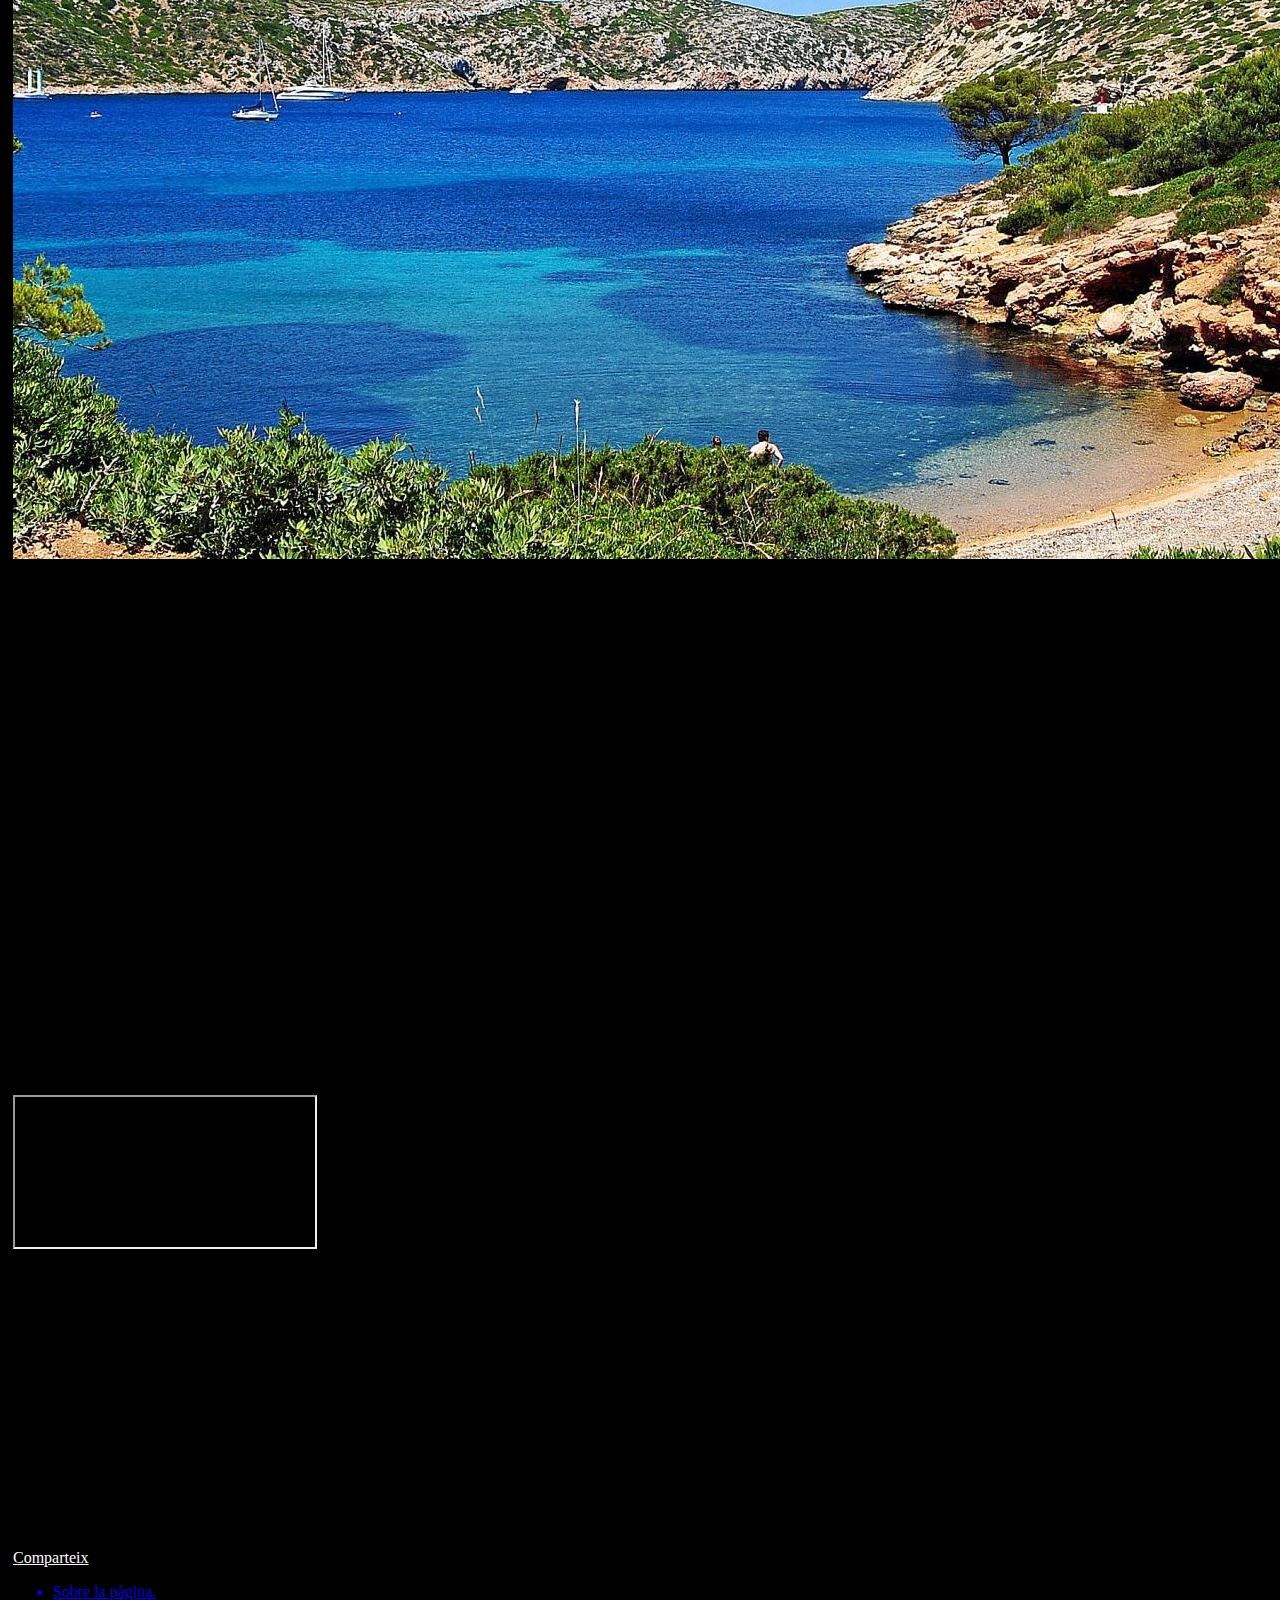
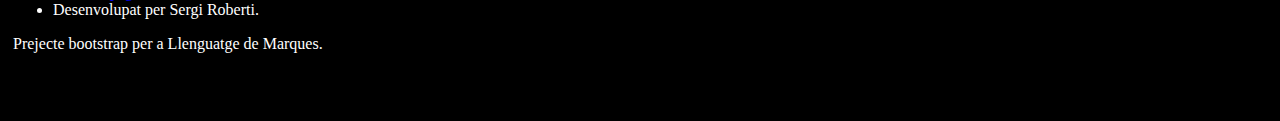
<file: news2.html>
<!DOCTYPE html>
<html lang="es">

<head>
    <title>Pàgina de notícies</title>
    <link href="img/logo.png" type="image/x-icon" rel="shotcut icon" />
    <!-- Required meta tags -->
    <meta charset="utf-8">
    <meta name="viewport" content="width=device-width, initial-scale=1, shrink-to-fit=no">
    <meta propiedad="og: url" contenido="http://www.sergiroberti.com/news2 " />
    <meta propiedad="og: tipo" contenido="Pàgina de noticies" />
    <meta propiedad="og: título de" contenido="Pàgina de noticies" />
    <meta propiedad="og: Descripción" contenido="Fet amb bootstrap" />
    <!-- Bootstrap CSS -->
    <link rel="stylesheet" href="https://maxcdn.bootstrapcdn.com/bootstrap/4.0.0-alpha.6/css/bootstrap.min.css" integrity="sha384-rwoIResjU2yc3z8GV/NPeZWAv56rSmLldC3R/AZzGRnGxQQKnKkoFVhFQhNUwEyJ" crossorigin="anonymous">
    <link rel="stylesheet" href="css/Style.css">
    <!-- jQuery first, then Tether, then Bootstrap JS. -->

    <link rel="alternate" type="application/rss+xml" title="rss de l'aplicació" href="RSS.xml">
</head>

<body>
    <nav class="container-fluit navbar navbar-toggleable-md navbar-inverse bg-inverse">
        <button class="navbar-toggler navbar-toggler-right" type="button" data-toggle="collapse" data-target="#navbarSupportedContent" aria-controls="navbarSupportedContent" aria-expanded="false" aria-label="Toggle navigation">
    <span class="navbar-toggler-icon"></span>
  </button>
        <a class="navbar-brand" href="index.html">Notícies</a>

        <div class="collapse navbar-collapse" id="navbarSupportedContent">
            <ul class="navbar-nav mr-auto">

                <li class="nav-item">
                    <a class="nav-link" href="news1.html">Noticia 1</a>
                </li>
                <li class="nav-item">
                    <a class="nav-link" href="news2.html">Noticia 2</a>
                </li>
            </ul>
            <form class="form-inline my-2 my-lg-0">
                <input class="form-control mr-sm-2" type="text" placeholder="Search">
                <button class="btn btn-outline-success my-2 my-sm-0" type="submit">Search</button>
            </form>
        </div>
    </nav>
    <div id="imatgeTitol" class=" container-fluit jumbotron">
        <h1 id="lletraBlanca" class="display-2">Ecologia</h1>
        <p>

        </p>
        <p id="lletraBlanca" class="lead"><cite>“Si veiem la crueltat cap al medi ambient que podem frenar i no fem res al respecte, compartim part de la culpa.”
        </cite> </p>
        <p>
            <i class="fa fa-genderless" aria-hidden="true"></i>
    </div>

    <div class="publicidadEscritori  hidden-sm-down">

    </div>
    <div class="publicidadMovil fixed-bottom hidden-md-up hidden-lg-up">

    </div>


    <div class="margeDreta">

        <div class="card">
            <img class="img-fluid card-img-top" src="img/noticia3.jpg" alt="Card image cap">
            <div class="card-block">
                <h2 class="card-title">El Govern vol obrir Cabrera a "esdeveniments", en contra d'ecologistes i Agents de Medi Ambient.</h2>
                <p class="card-text">
                    <p></p>
                    El Patronat de Cabrera s'ha pronunciat avui favor de l'esborrany del nou Pla Rector d'Ús i Gestió (PRUG) del Parc Nacional de Cabrera. Ho ha fet amb catorze vots a favor, l'abstenció de l'Institut Oceanogràfic i de la UIB, i els vots en contra del GOB,
                    Oceana i els Agents de Medi Ambient.
                </p>
                <div class="row justify-content-around">

                    <div class="card-text">
                        <p></p>
                        <p>Marta Carreras, d'Oceana, ha explicat que la seva organització hi ha votat en contra "perquè el PRUG preveu que s'hi puguin realitzar competicions esportives i esdeveniments, sense concretar quins".</p>
                        <p>Pensen que per l'impacte que poden tenir aquestes competicions i esdeveniments en un Parc Nacional, és necessari que "s'especifiqui més quin tipus d'actuacions s'hi poden dur a terme i quines no, i no deixar-ho tot a un futur pla
                            de gestió específic. Creim que s'ha de sotmetre a debat obrir Cabrera a aquestes fórmules, que en principi no són per a les quals està previst un Parc Nacional".</p>
                        <p>Així i tot, davant les preguntes dels ecologistes, els responsables de Medi Ambient presents al patronat han assegurat que de "festes, no se n'hi faran".</p>
                        <p>Pel que fa a l'ampliació del Parc, Oceana valora positivament que s'inclogui en el PRUG aquesta qüestió, si bé considera que "de manera molt insuficient, amb un genèric continuar estudiant la viabilitat, quan ja hi ha prou estudis
                            que la demostren". Consideren per això que "es podria parlar d'impulsar-la" i que l'esborrany aprovat avui i que ara s'haurà de sotmetre a exposició pública "és massa tebi".</p>
                        <p>Un altre motiu que ha fet que aquesta organització hagi votat contra la proposta elaborada pel Govern ha estat la de les reserves marines, zones on es prohibeixen totalment les activitats, inclosa la navegació. Estudis fets per
                            l'Institut Oceanogràfic i el Govern mateix havien conclòs que era recomanable declarar-les a tres noves zones: l'Imperial, els Estells i na Foradada. Emperò el PRUG només proposa declarar reserva marina l'Imperial i, en canvi,
                            descarta na Foradada. "No ens sembla bé, perquè fins i tot els tècnics del Govern havien dit que era recomanable. En el cas dels Estells, es decreta zona de reserva fins a 25 metres de fondària, però no de manera integral.
                            El document queda massa curt en aquest aspecte, que seria molt bo per a la biodiversitat del parc, ja que les reserves amb caràcter integral tenen efectes molt positius, fins i tot per als pescadors que tenen llicència per
                            treballar a Cabrera", ha dit Carreras.</p>


                        <div class="embed-responsive embed-responsive-16by9"><iframe class="embed-responsive-item" src="https://www.youtube.com/embed/epLUzxLEAs0"></iframe></div>
                        <p></p>
                        <p>Ara, el document passarà a exposició pública perquè tothom pugui fer-hi al·legacions. El Pla Rector d'Ús i Gestió de Cabrera va caducar el 2012 i des d'aleshores s'ha anat prorrogant per mantenir-ne la vigència.</p>
                        <p>Durant el procés de redacció del nou pla, que avui ja ha superat el primer tràmit, el responsable de Biodiversitat i Espais Naturals del GOB, Toni Muñoz, ja advertí que, tal com està plantejat l'esborrany, "és un canvi de paradigma
                            i de model. Company veu els espais naturals com a zones d'oci, i això és molt perillós. L'explotació turística i l'aprofitament d'algunes empreses de Cabrera no poden estar per damunt de la seva conservació, que és el motiu
                            principal pel qual es va declarar Parc Nacional, i és responsabilitat de l'Administració assegurar que aquests valors naturals no es facin malbé", digué la tardor passada.</p>
                        <p>El GOB ha denunciat públicament que les intencions de Medi Ambient són "incrementar l'aprofitament turístic de Cabrera, sota el pretext de fomentar-ne l'ús públic. No ens oposam que l'arxipèlag sigui un espai de trobada amb la
                            natura, però és prioritari assegurar que els recursos naturals no pateixen, perquè, en cas contrari, s'hauria perdut de vista el sentit original. Per anar a fer xous, hi ha molts altres llocs".</p>
                        <p>El Patronat del Parc Nacional de Cabrera està format per representants del govern central, del Govern balear, d’organitzacions ecologistes, com Oceana i GOB, de confraries de pescadors de la zona, de la Universitat de les Illes
                            Balears (UIB) i d’altres organismes de recerca científica.</p>
                        <p></p>
                        <p></p>
                        <div class="fb-share-button btn btn-primary col col-lg-2 col-md-4 col-xs-2" data-href="http://sergiroberti.com/" data-layout="button" data-size="large" data-mobile-iframe="true"><a class="fb-xfbml-parse-ignore " id="lletraBlanca" target="_blank" href="https://www.facebook.com/sharer/sharer.php?u=http%3A%2F%2Fsergiroberti.com%2F&amp;src=sdkpreparse">Comparteix</a></div>

                    </div>

                    </p>
                </div>
            </div>

            <p></p>
            <div class="container-fluid">
                <p></p>
                <div class="row">
                    <div id="lletraBlanca" class="col">
                        <ul class="footer-links">
                            <a href="https://github.com/seergi93/PaginaNoticiesBootstrap">
                                <li>Sobre la pàgina.</li>
                            </a>
                            <li>Desenvolupat per Sergi Roberti.</li>
                        </ul>
                    </div>
                    <div id="lletraBlanca" class="col">
                        Prejecte bootstrap per a Llenguatge de Marques.
                    </div>
                </div>
                <p></p>
            </div>
            <br> </br>
            <p></p>
        </div>
</body>

</html>
</file>
<file: css/Style.css>
body {
    background-color: black;
    z-index: 0;
}

@media (max-width: 800px) {
    .margeDreta {
        margin: 5px 5px 0px 5px;
    }
}

@media (min-width: 800px) {
    .margeDreta {
        margin: 5px 305px 0px 5px;
    }
}

.titol {
    z-index: 1;
    position: relative;
    left: 10%;
}

#imatgeTitol {
    background: url("../img/header.jpg") 50% 50% no-repeat;
    background-size: cover;
    z-index: 0;
}

#lletraBlanca {
    color: white;
}

#fondoNegra {
    background-color: black;
    height: 10px;
}

#fondo {
    background-color: white;
    z-index: 1;
}

#imagenResponsible {
    max-width: 100%;
    height: auto;
}

#capEsquerra {
    right: 10%;
}

#capDreta {
    left: 10%;
}

.publicidadEscritori {
    float: right;
    width: 300px;
    height: 2612px;
    margin-left: 5px;
    margin-right: 5px;
    background-image: url("../img/publi.png");
}

.publicidadMovil {
    height: 90px;
    background-color: red;
    background-image: url("../img/publi2.png");
}
</file>
